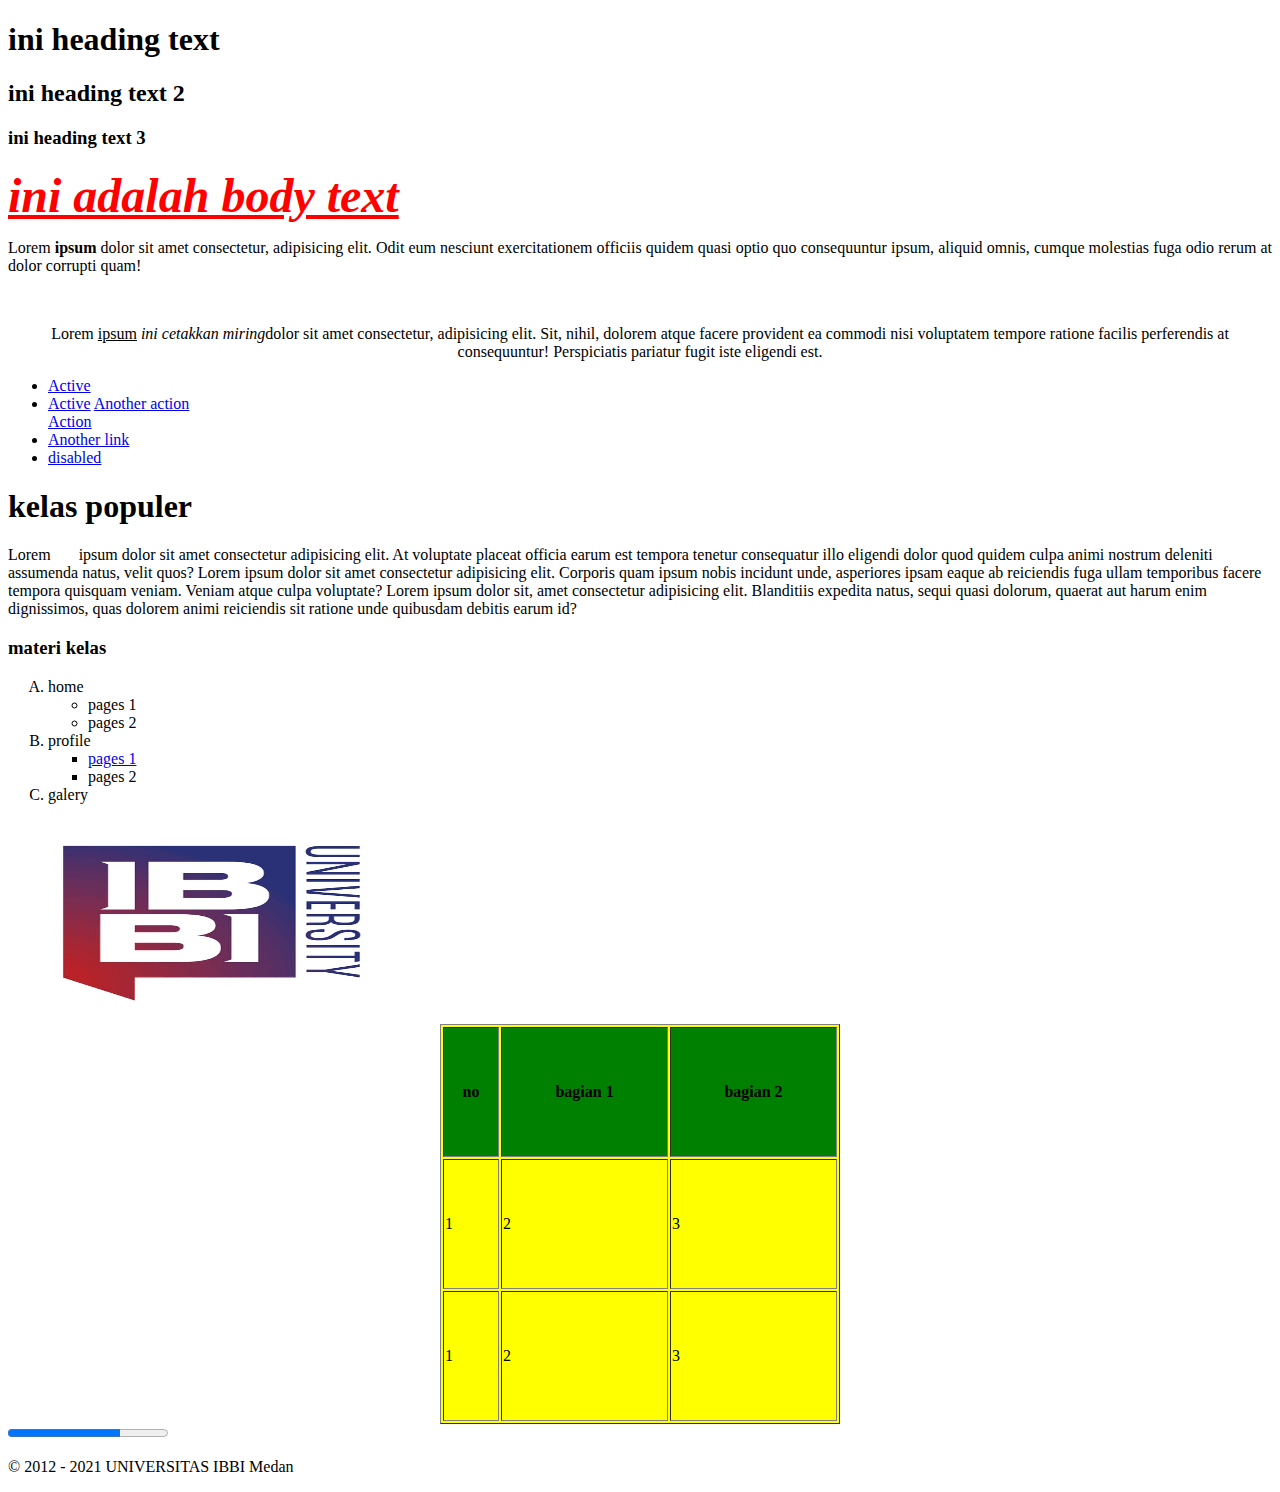
<file: index.html>
<!DOCTYPE html>
<html lang="en">
<head>
    <meta charset="UTF-8">
    <meta http-equiv="X-UA-Compatible" content="IE=edge">
    <meta name="viewport" content="width=device-width, initial-scale=1.0">
    <title>ini ada judul</title>
</head>
<body>
    <h1>ini heading text</h1>
    <h2>ini heading text 2</h2>
    <h3>ini heading text 3</h3>
    <font color ="red" size="200x" face="jokerman">
    <b><u><i>ini adalah body text</i></u></b>

</font>
    <p align ="justify">
    Lorem <b>ipsum</b> dolor sit amet consectetur, adipisicing elit. Odit eum nesciunt exercitationem officiis quidem quasi optio quo consequuntur ipsum, aliquid omnis, cumque molestias fuga odio rerum at dolor corrupti quam!
</p>
    <br>
    <p align="center">
    Lorem <u>ipsum</u> <i>ini cetakkan miring</i>dolor sit amet consectetur, adipisicing elit. Sit, nihil, dolorem atque facere provident ea commodi nisi voluptatem tempore ratione facilis perferendis at consequuntur! Perspiciatis pariatur fugit iste eligendi est.
</p>
<nav>
    <ul class="nav nav-tabs" id="navId">
        <li class="nav-items">
            <a href="#tab1Id" class="nav-link active">Active</a>
            </li>
      <li class="nav-items dropdown">
          <a class="nav-link dropdown-toggle" data-toggle="dropdown" href="#">
    <div class="dropdown-menu">
        <a class="dropdown-item" href="#tab2Id">Active</a>
        <a class="dropdown-item" href="#tab3Id">Another action</a>
        <div class="dropdown-divider"></div>
        <a class="dropdown-item" href="#tab4Id">Action</a>
        </div>
    </li>
    <li class="nav-item">
        <a href="#tab5Id" class="nav-link">Another link</a>
    </li>
    <li class="nav-item">
        <a href="#" class="nav-link disable">disabled</a>
    </li>
    </ul>
</nav>
<h1>kelas populer</h1>
<p>
    Lorem &nbsp;&nbsp;&nbsp;&nbsp;&nbsp;&nbsp;ipsum dolor sit amet consectetur adipisicing elit. At voluptate placeat officia earum est tempora tenetur consequatur illo eligendi dolor quod quidem culpa animi nostrum deleniti assumenda natus, velit quos?
    Lorem ipsum dolor sit amet consectetur adipisicing elit. Corporis quam ipsum nobis incidunt unde, asperiores ipsam eaque ab reiciendis fuga ullam temporibus facere tempora quisquam veniam. Veniam atque culpa voluptate?
    Lorem ipsum dolor sit, amet consectetur adipisicing elit. Blanditiis expedita natus, sequi quasi dolorum, quaerat aut harum enim dignissimos, quas dolorem animi reiciendis sit ratione unde quibusdam debitis earum id?
</p>
<h3>materi kelas</h3>
<ol type="A"> 
    <li>home</li>
<ul>
    <li>pages 1</li>
    <li>pages 2</li>
</ul>
</li>
    <li>profile</li>
    <ul type="square">
        <li><a href="profile.html"target="_blank">pages 1</a></li>
        <li>pages 2</li>
    </ul>
</li>
    <li>galery</li>
</ol>
</div>
</section>
<img src="design web11.jpg" alt="design web11" width="400px" height="200">
</div>
</section>
<section>
    <table bgcolor="yellow" colspan="0" rowspan="0" border="1" align="center" width="400px" height="400px">
        <tr bgcolor="green">
            <th>no</th>
            <th>bagian 1</th>
            <th>bagian 2</th>
        </tr>
            <td>1</td>
            <td>2</td>
            <td>3</td>
    </tr>
            <td>1</td>
            <td>2</td>
            <td>3</td>
    </tr>
    </table>
        <progress max=100 value=70></progress>
        </section>
        
<footer>
    <p>
        &copy; 2012 - 2021 UNIVERSITAS IBBI Medan
    </p>
</footer>
</body>
</html>
</file>
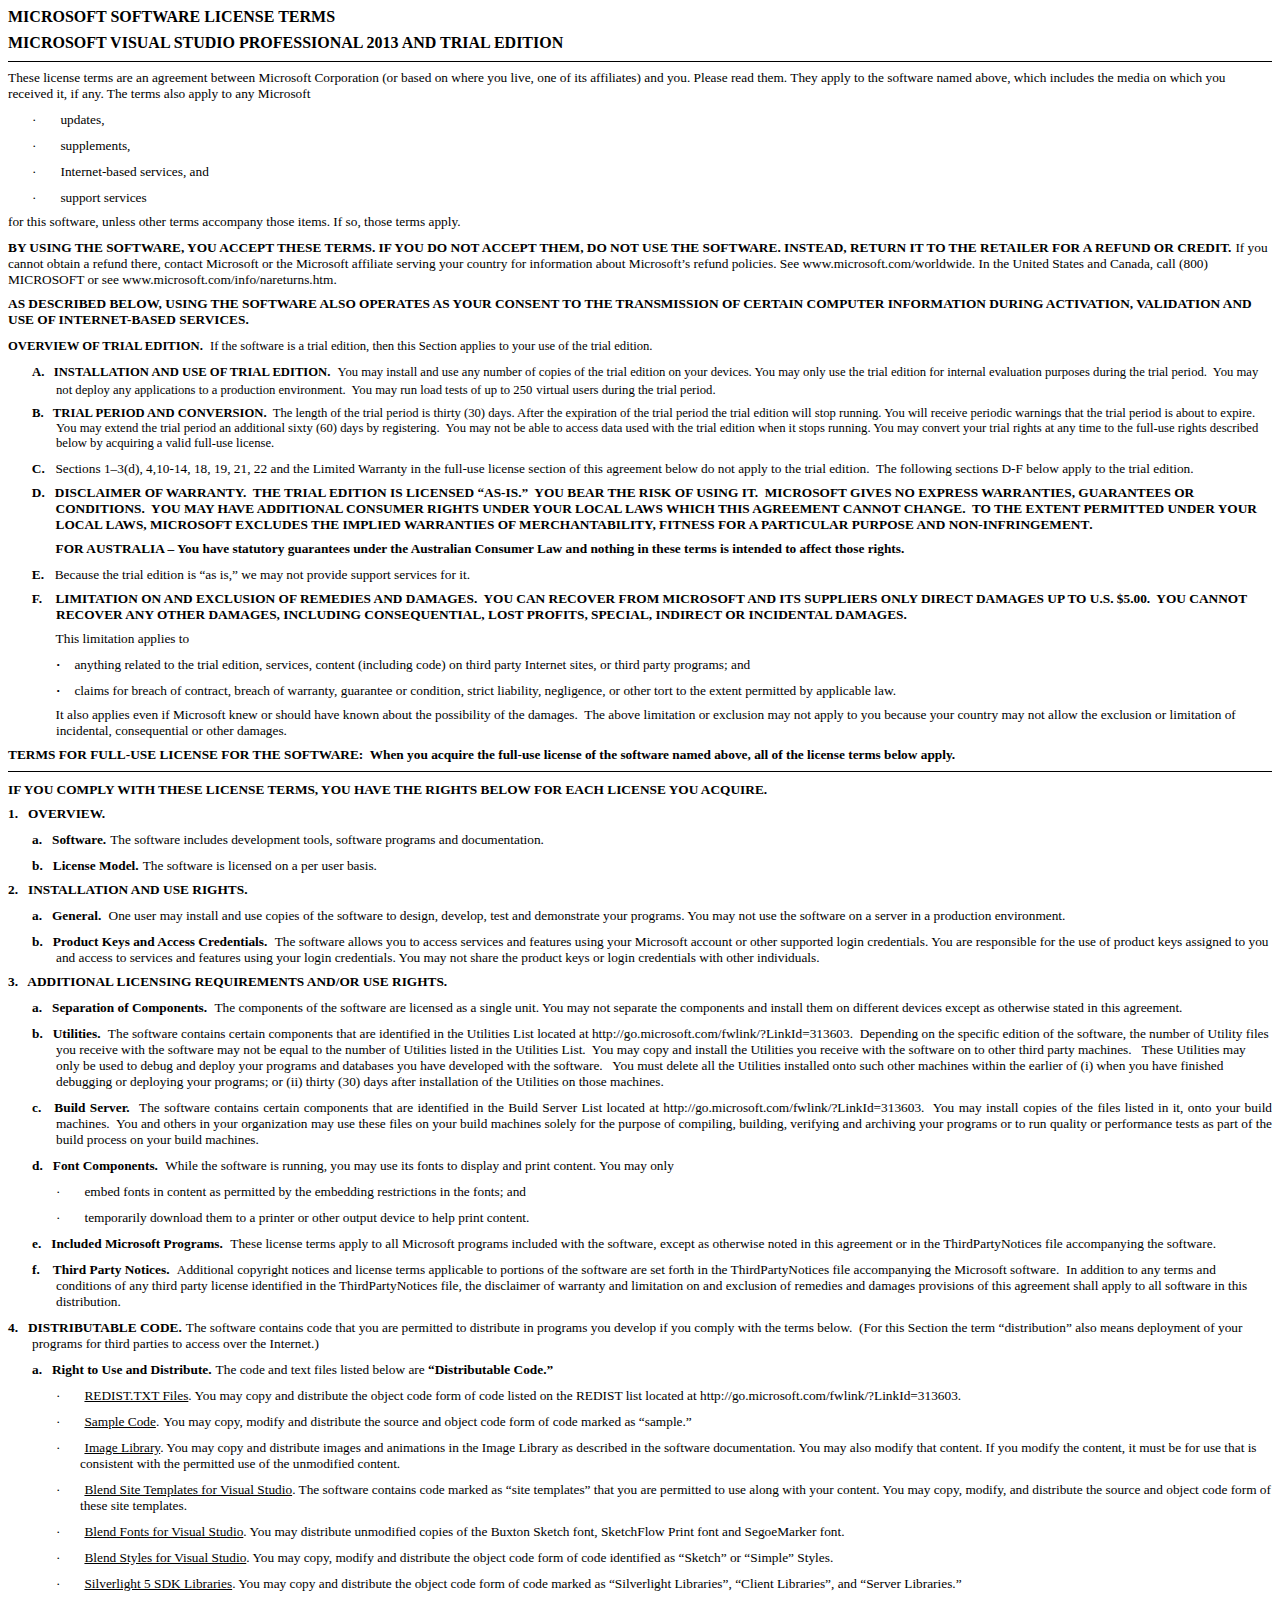
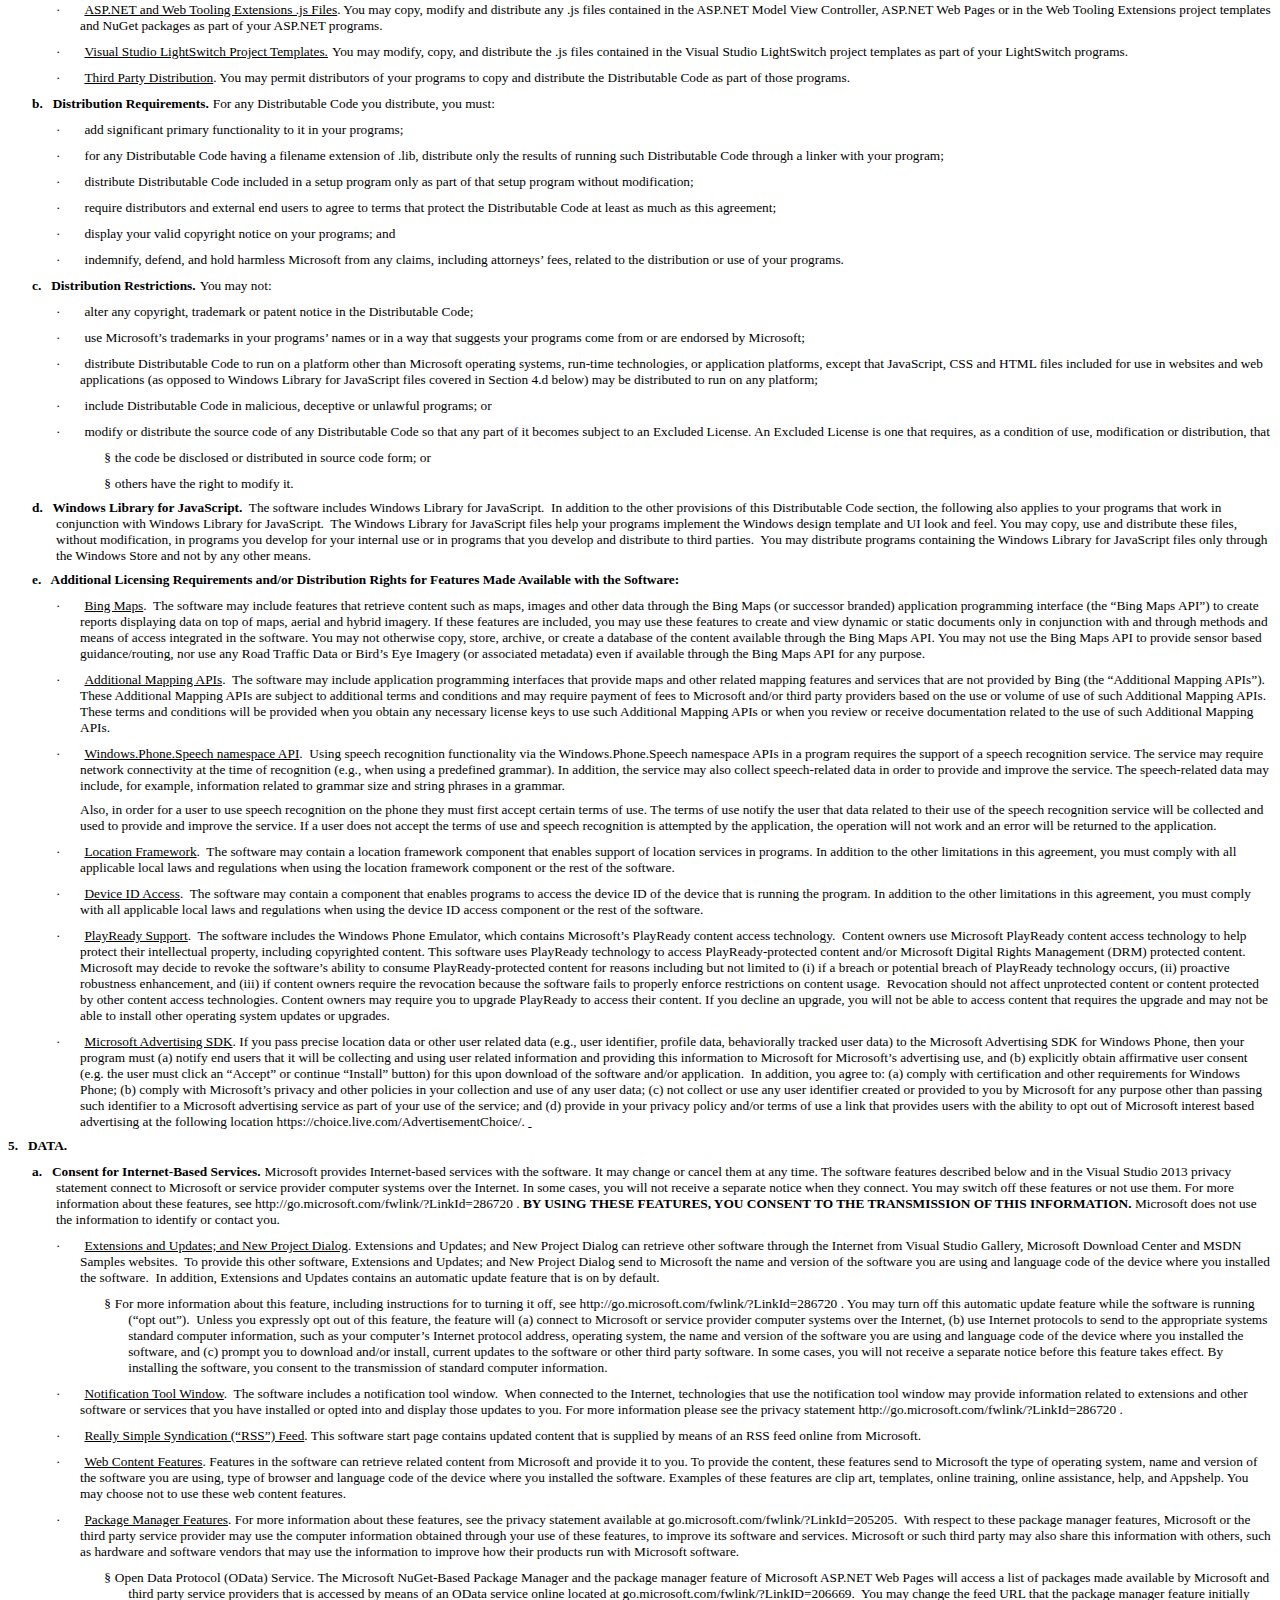
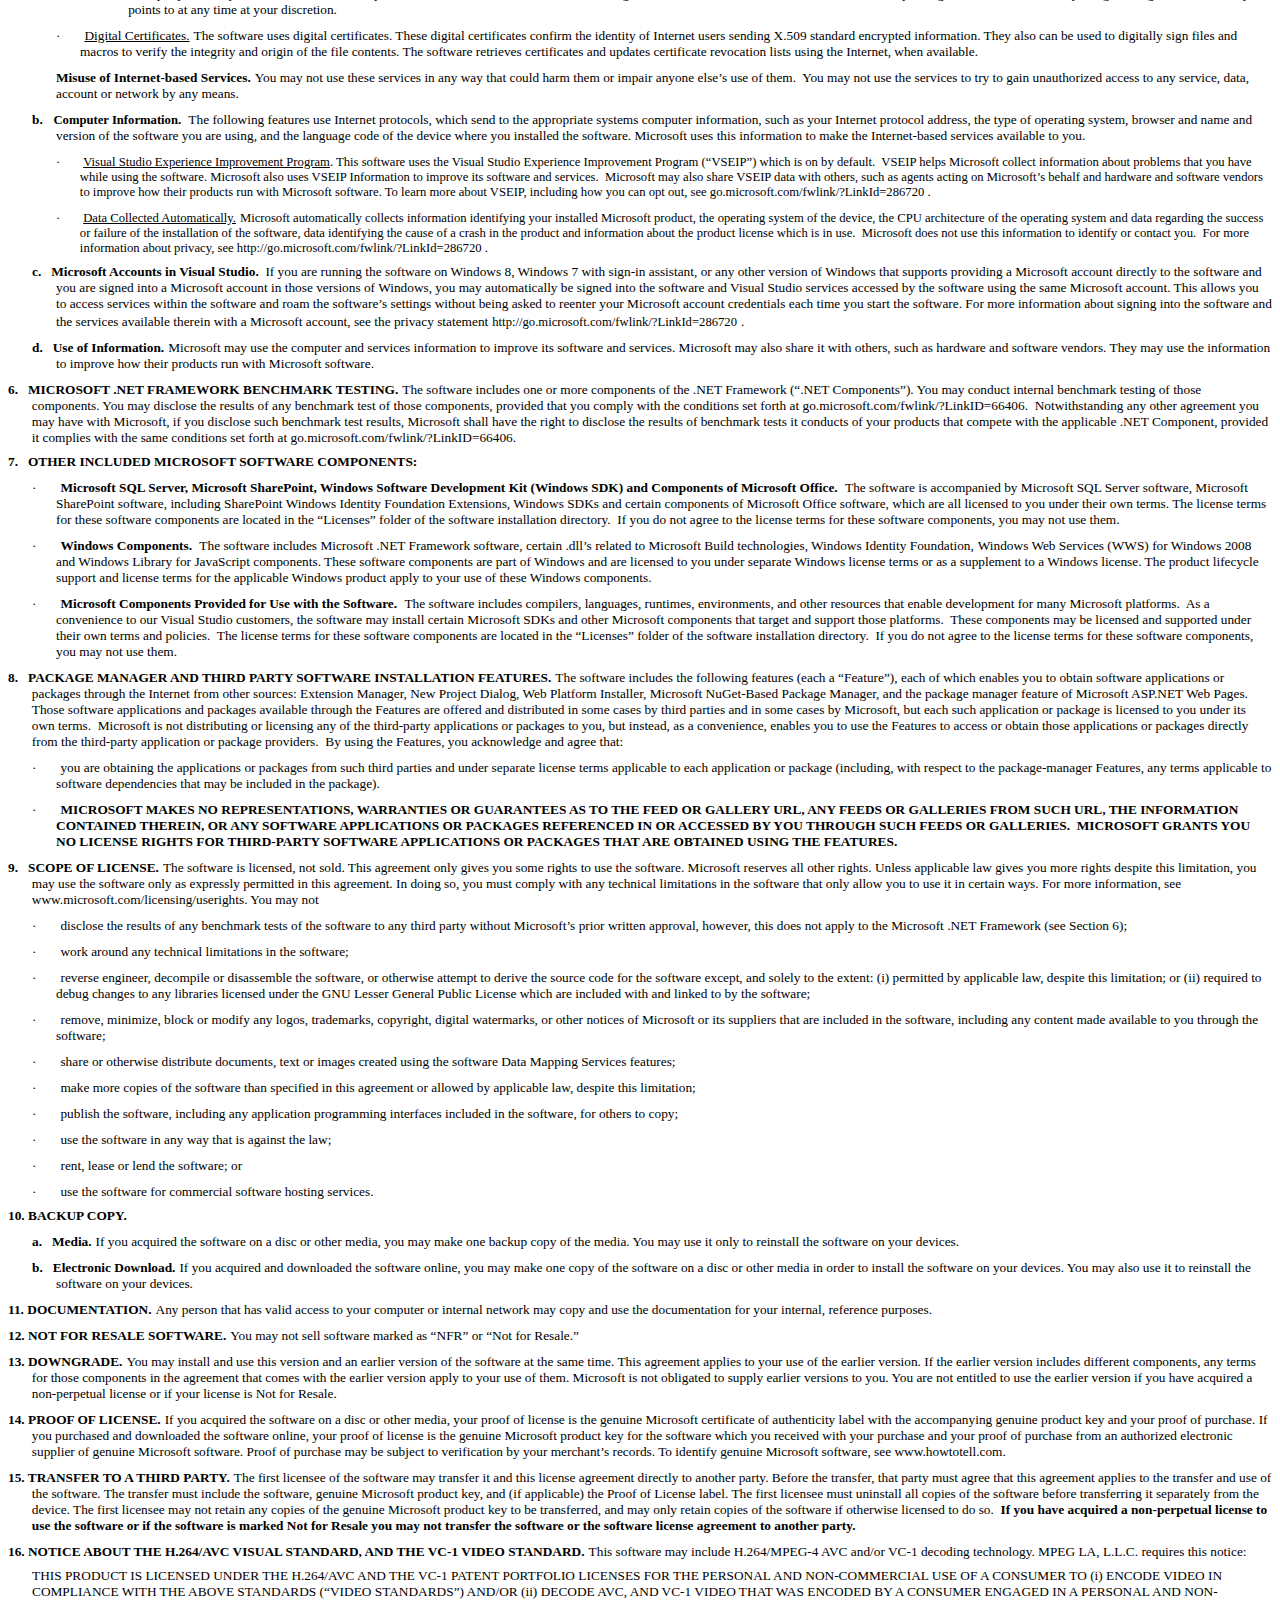
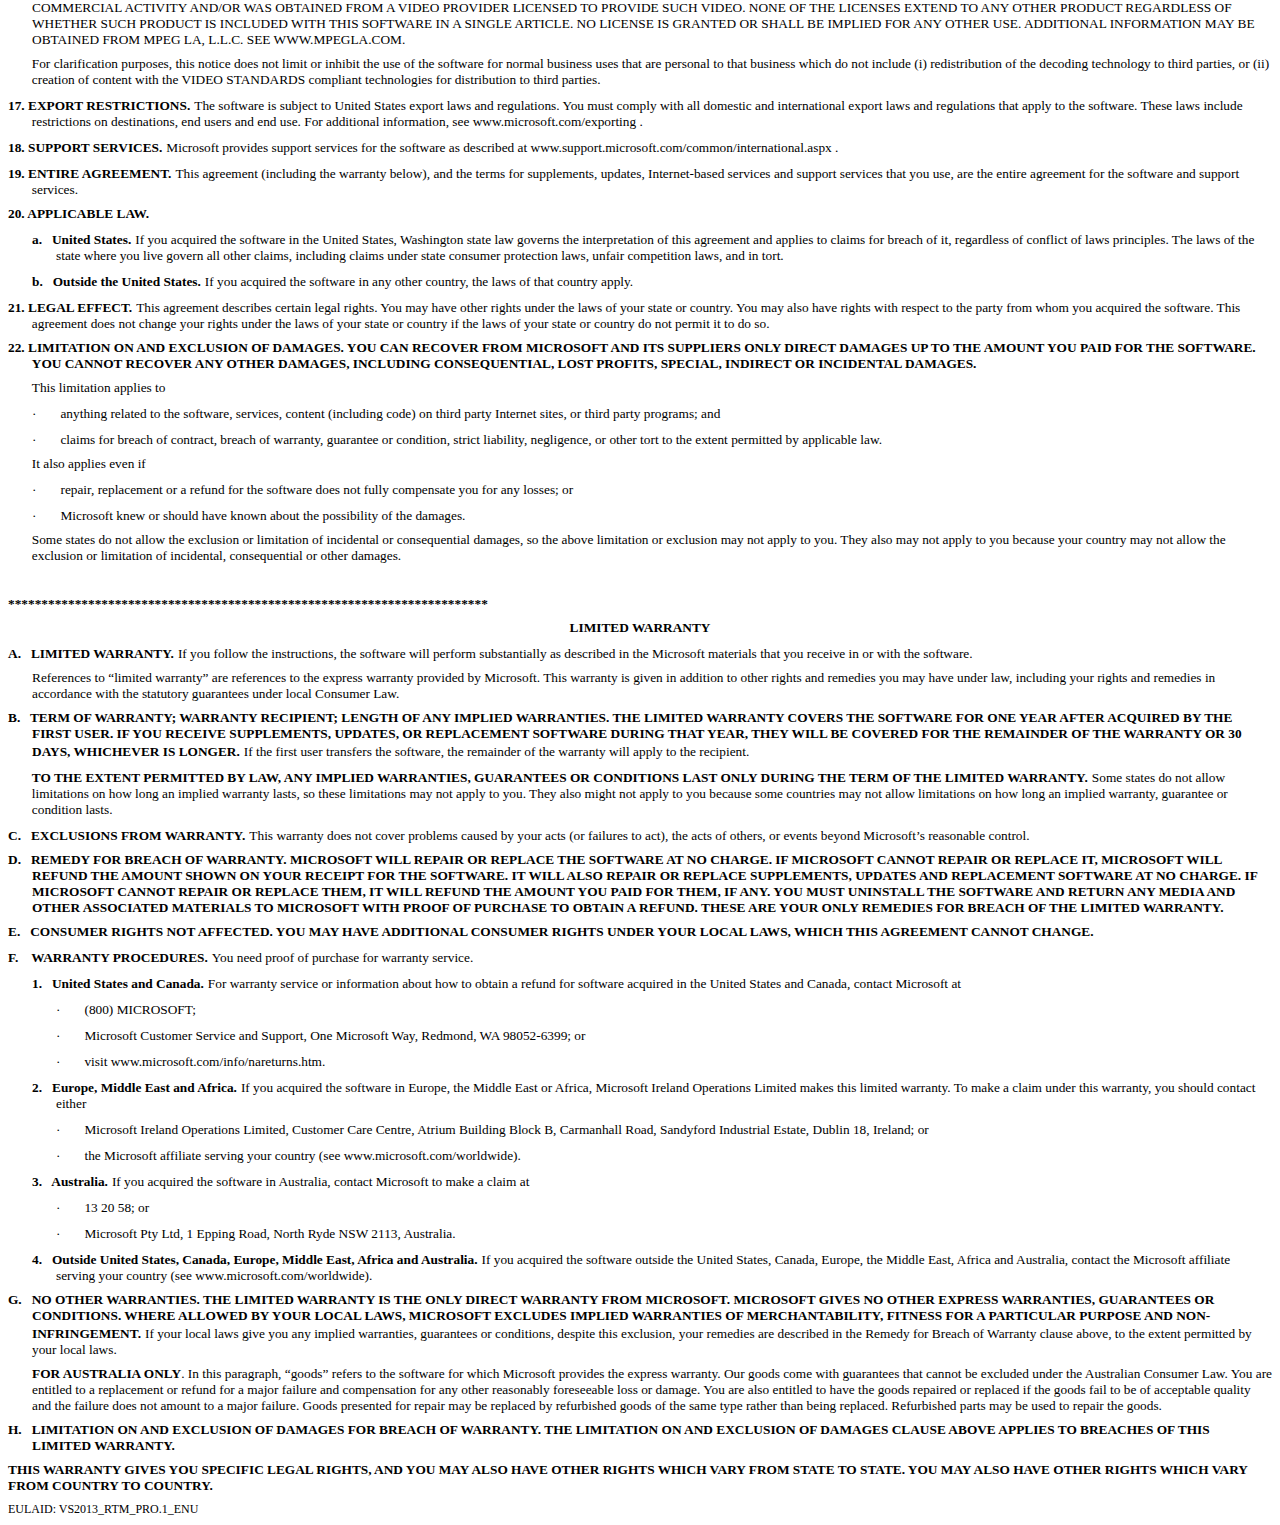
<file: license.htm>
﻿<!DOCTYPE html PUBLIC "-//W3C//DTD HTML 4.01 Transitional//EN">
<html>
<head>
  <meta name="title" content="">
  <title>Microsoft License Terms</title>
  <meta http-equiv="Content-Type" content="text/html; charset=utf-8">
  <meta name="Generator" content="Microsoft Word 14 (filtered)">
  <style type="text/css">
<!--
  /* Font Definitions */
  @font-face
        {font-family:Wingdings;
        panose-1:5 0 0 0 0 0 0 0 0 0;}
  @font-face
        {font-family:Wingdings;
        panose-1:5 0 0 0 0 0 0 0 0 0;}
  @font-face
        {font-family:Calibri;
        panose-1:2 15 5 2 2 2 4 3 2 4;}
  @font-face
        {font-family:Tahoma;
        panose-1:2 11 6 4 3 5 4 4 2 4;}
  /* Style Definitions */
  p.MsoNormal, li.MsoNormal, div.MsoNormal
        {margin:0in;
        margin-bottom:.0001pt;
        text-autospace:none;
        font-size:12.0pt;
        font-family:"Tahoma","sans-serif";}
  h1
        {mso-style-link:"Heading 1 Char";
        margin:0in;
        margin-bottom:.0001pt;
        text-autospace:none;
        font-size:12.0pt;
        font-family:"Tahoma","sans-serif";
        font-weight:normal;}
  h2
        {mso-style-link:"Heading 2 Char";
        margin:0in;
        margin-bottom:.0001pt;
        text-autospace:none;
        font-size:12.0pt;
        font-family:"Tahoma","sans-serif";
        font-weight:normal;}
  h3
        {mso-style-link:"Heading 3 Char";
        margin:0in;
        margin-bottom:.0001pt;
        text-autospace:none;
        font-size:12.0pt;
        font-family:"Tahoma","sans-serif";
        font-weight:normal;}
  span.Heading1Char
        {mso-style-name:"Heading 1 Char";
        mso-style-link:"Heading 1";
        font-family:"Cambria","serif";
        color:#365F91;
        font-weight:bold;}
  span.Heading2Char
        {mso-style-name:"Heading 2 Char";
        mso-style-link:"Heading 2";
        font-family:"Cambria","serif";
        color:#4F81BD;
        font-weight:bold;}
  span.Heading3Char
        {mso-style-name:"Heading 3 Char";
        mso-style-link:"Heading 3";
        font-family:"Cambria","serif";
        color:#4F81BD;
        font-weight:bold;}
  .MsoPapDefault
        {margin-bottom:10.0pt;
        line-height:115%;}
  /* Page Definitions */
  @page WordSection1
        {size:8.5in 11.0in;
        margin:1.0in 1.0in 1.0in 1.0in;}
  div.WordSection1
        {page:WordSection1;}
  -->
  </style>
</head>
<body lang="EN-US" style='text-justify-trim:punctuation'>
  <div class="WordSection1">
    <p class="MsoNormal" style='margin-top:6.0pt;margin-right:0in;margin-bottom:6.0pt; margin-left:0in'><b>MICROSOFT SOFTWARE LICENSE TERMS</b></p>
    <div style='border:none;border-bottom:solid windowtext 1.0pt;padding:0in 0in 1.0pt 0in'>
      <p class="MsoNormal" style='margin-top:6.0pt;margin-right:0in;margin-bottom:6.0pt; margin-left:0in;border:none;padding:0in'><b>MICROSOFT VISUAL STUDIO PROFESSIONAL 2013 AND TRIAL EDITION</b></p>
    </div>
    <p class="MsoNormal" style='margin-top:6.0pt;margin-right:0in;margin-bottom:6.0pt; margin-left:0in'><span style='font-size:10.0pt'>These license terms are an agreement between Microsoft Corporation (or based on where you live, one of its affiliates) and you. Please read them. They apply to the software named above, which includes the media on which you received it, if any. The terms also apply to any Microsoft</span></p>
    <p class="MsoNormal" style='margin-top:6.0pt;margin-right:0in;margin-bottom:6.0pt; margin-left:.5in;text-indent:-.25in'><span style='font-size:10.0pt;font-family: Symbol'>· &nbsp;&nbsp;&nbsp;&nbsp;&nbsp;</span> <span style='font-size:10.0pt'>updates,</span></p>
    <p class="MsoNormal" style='margin-top:6.0pt;margin-right:0in;margin-bottom:6.0pt; margin-left:.5in;text-indent:-.25in'><span style='font-size:10.0pt;font-family: Symbol'>· &nbsp;&nbsp;&nbsp;&nbsp;&nbsp;</span> <span style='font-size:10.0pt'>supplements,</span></p>
    <p class="MsoNormal" style='margin-top:6.0pt;margin-right:0in;margin-bottom:6.0pt; margin-left:.5in;text-indent:-.25in'><span style='font-size:10.0pt;font-family: Symbol'>· &nbsp;&nbsp;&nbsp;&nbsp;&nbsp;</span> <span style='font-size:10.0pt'>Internet-based services, and</span></p>
    <p class="MsoNormal" style='margin-top:6.0pt;margin-right:0in;margin-bottom:6.0pt; margin-left:.5in;text-indent:-.25in'><span style='font-size:10.0pt;font-family: Symbol'>· &nbsp;&nbsp;&nbsp;&nbsp;&nbsp;</span> <span style='font-size:10.0pt'>support services</span></p>
    <p class="MsoNormal" style='margin-top:6.0pt;margin-right:0in;margin-bottom:6.0pt; margin-left:0in'><span style='font-size:10.0pt'>for this software, unless other terms accompany those items. If so, those terms apply.</span></p>
    <p class="MsoNormal" style='margin-top:6.0pt;margin-right:0in;margin-bottom:6.0pt; margin-left:0in'><b><span style='font-size:10.0pt'>BY USING THE SOFTWARE, YOU ACCEPT THESE TERMS. IF YOU DO NOT ACCEPT THEM, DO NOT USE THE SOFTWARE. INSTEAD, RETURN IT TO THE RETAILER FOR A REFUND OR CREDIT.</span></b> <span style='font-size:10.0pt'>If you cannot obtain a refund there, contact Microsoft or the Microsoft affiliate serving your country for information about Microsoft’s refund policies. See <a><span style='color:windowtext;text-decoration:none'>www.microsoft.com/worldwide</span></a>. In the United States and Canada, call (800) MICROSOFT or see <a><span style='color:windowtext;text-decoration:none'>www.microsoft.com/info/nareturns.htm</span></a>.</span></p>
    <p class="MsoNormal" style='margin-top:6.0pt;margin-right:0in;margin-bottom:6.0pt; margin-left:0in'><b><span style='font-size:10.0pt'>AS DESCRIBED BELOW, USING THE SOFTWARE ALSO OPERATES AS YOUR CONSENT TO THE TRANSMISSION OF CERTAIN COMPUTER INFORMATION DURING ACTIVATION, VALIDATION AND USE OF INTERNET-BASED SERVICES.</span></b></p>
    <p class="MsoNormal" style='margin-top:6.0pt;margin-right:0in;margin-bottom:6.0pt; margin-left:0in'><b><span style='font-size:9.5pt'>OVERVIEW OF TRIAL EDITION.&nbsp;</span></b> <span style='font-size:9.5pt'>If the software is a trial edition, then this Section applies to your use of the trial edition.</span></p>
    <p class="MsoNormal" style='margin-top:6.0pt;margin-right:0in;margin-bottom:6.0pt; margin-left:.5in;text-indent:-.25in'><b><span style='font-size:9.5pt'>A.&nbsp;&nbsp; INSTALLATION AND USE OF TRIAL EDITION.&nbsp;</span></b> <span style='font-size:9.5pt'>You may install and use any number of copies of the trial edition on your devices. You may only use the trial edition for internal evaluation purposes during the trial period.&nbsp; You may not deploy any applications to a production environment.&nbsp; You may run load tests of up to 25</span><span style='font-size: 9.5pt;font-family:"Times New Roman","serif"'>0</span> <span style='font-size: 9.5pt'>virtual users during the trial period.</span></p>
    <p class="MsoNormal" style='margin-top:6.0pt;margin-right:0in;margin-bottom:6.0pt; margin-left:.5in;text-indent:-.25in'><b><span style='font-size:9.5pt'>B.&nbsp;&nbsp; TRIAL PERIOD AND CONVERSION.</span></b><span style='font-size:9.5pt'>&nbsp; The length of the trial period is thirty (30) days. After the expiration of the trial period the trial edition will stop running. You will receive periodic warnings that the trial period is about to expire. You may extend the trial period an additional sixty (60) days by registering.&nbsp; You may not be able to access data used with the trial edition when it stops running. You may convert your trial rights at any time to the full-use rights described below by acquiring a valid full-use license.</span></p>
    <p class="MsoNormal" style='margin-top:6.0pt;margin-right:0in;margin-bottom:6.0pt; margin-left:35.7pt;text-indent:-17.85pt'><b><span style='font-size:10.0pt'>C.&nbsp;&nbsp;</span></b> <span style='font-size:10.0pt'>Sections 1–3(d), 4</span><span style='font-size:10.0pt; font-family:"Times New Roman","serif"'>,</span><span style='font-size:10.0pt'>10-14, 18, 19, 21, 22 and the Limited Warranty in the full-use license section of this agreement below do not apply to the trial edition.&nbsp; The following sections D-F below apply to the trial edition</span><span style='font-size: 10.0pt;font-family:"Times New Roman","serif"'>.</span></p>
    <p class="MsoNormal" style='margin-top:6.0pt;margin-right:0in;margin-bottom:6.0pt; margin-left:35.7pt;text-indent:-17.85pt'><b><span style='font-size:10.0pt; text-transform:uppercase'>D.&nbsp;&nbsp; Disclaimer of Warranty.&nbsp; The TRIAL EDITION is licensed “as-is.”&nbsp; You bear the risk of using it.&nbsp; Microsoft gives no express warranties, guarantees or conditions.&nbsp; You may have additional consumer rights under your local laws which this agreement cannot change.&nbsp; To the extent permitted under your local laws, Microsoft excludes the implied warranties of merchantability, fitness for a particular purpose and non-infringement</span></b><b><span style='font-size:10.0pt;font-family:"Times New Roman","serif"'>.</span></b></p>
    <p class="MsoNormal" style='margin-top:6.0pt;margin-right:0in;margin-bottom:6.0pt; margin-left:35.7pt'><b><span style='font-size:10.0pt'>FOR AUSTRALIA – You have statutory guarantees under the Australian Consumer Law and nothing in these terms is intended to affect those rights.</span></b></p>
    <p class="MsoNormal" style='margin-top:6.0pt;margin-right:0in;margin-bottom:6.0pt; margin-left:35.7pt;text-indent:-17.85pt'><b><span style='font-size:10.0pt'>E.&nbsp;&nbsp;</span></b> <span style='font-size:10.0pt'>Because the trial edition is “as is,” we may not provide support services for it.</span></p>
    <p class="MsoNormal" style='margin-top:6.0pt;margin-right:0in;margin-bottom:6.0pt; margin-left:.5in;text-indent:-18.15pt'><b><span style='font-size:10.0pt; text-transform:uppercase'>F.&nbsp;&nbsp;&nbsp; Limitation on and Exclusion of Remedies and Damages.&nbsp; You can recover from Microsoft and its suppliers only direct damages up to U.S. $5.00.&nbsp; You cannot recover any other damages, including consequential, lost profits, special, indirect or incidental damages.</span></b></p>
    <p class="MsoNormal" style='margin-top:6.0pt;margin-right:0in;margin-bottom:6.0pt; margin-left:35.7pt'><span style='font-size:10.0pt'>This limitation applies to</span></p>
    <p class="MsoNormal" style='margin-top:6.0pt;margin-right:0in;margin-bottom:6.0pt; margin-left:35.7pt;text-indent:.3pt'><b><span style='font-size:10.0pt; font-family:Symbol'>· &nbsp;&nbsp;</span></b> <span style='font-size:10.0pt'>anything related to the trial edition, services, content (including code) on third party Internet sites, or third party programs; and</span></p>
    <p class="MsoNormal" style='margin-top:6.0pt;margin-right:0in;margin-bottom:6.0pt; margin-left:35.7pt;text-indent:.3pt'><b><span style='font-size:10.0pt; font-family:Symbol'>· &nbsp;&nbsp;</span></b> <span style='font-size:10.0pt'>claims for breach of contract, breach of warranty, guarantee or condition, strict liability, negligence, or other tort to the extent permitted by applicable law.</span></p>
    <p class="MsoNormal" style='margin-top:6.0pt;margin-right:0in;margin-bottom:6.0pt; margin-left:.5in;text-indent:-.3pt'><span style='font-size:10.0pt'>It also applies even if Microsoft knew or should have known about the possibility of the damages.&nbsp; The above limitation or exclusion may not apply to you because your country may not allow the exclusion or limitation of incidental, consequential or other damages.</span></p>
    <p class="MsoNormal" style='margin-top:6.0pt;margin-right:0in;margin-bottom:6.0pt; margin-left:0in'><b><span style='font-size:10.0pt'>TERMS FOR FULL-USE LICENSE FOR THE SOFTWARE:&nbsp; When you acquire the full-use license of the software named above, all of the license terms below apply.</span></b></p>
    <div style='border:none;border-top:solid windowtext 1.0pt;padding:1.0pt 0in 0in 0in'>
      <p class="MsoNormal" style='margin-top:6.0pt;margin-right:0in;margin-bottom:6.0pt; margin-left:0in;border:none;padding:0in'><b><span style='font-size:10.0pt'>IF YOU COMPLY WITH THESE LICENSE TERMS, YOU HAVE THE RIGHTS BELOW FOR EACH LICENSE YOU ACQUIRE.</span></b></p>
    </div>
    <p class="MsoNormal" style='margin-top:6.0pt;margin-right:0in;margin-bottom:6.0pt; margin-left:.25in;text-indent:-.25in'><b><span style='font-size:10.0pt'>1.&nbsp;&nbsp; OVERVIEW.</span></b></p>
    <p class="MsoNormal" style='margin-top:6.0pt;margin-right:0in;margin-bottom:6.0pt; margin-left:.5in;text-indent:-.25in'><b><span style='font-size:10.0pt'>a.&nbsp;&nbsp; Software.</span></b> <span style='font-size:10.0pt'>The software includes development tools, software programs and documentation.</span></p>
    <p class="MsoNormal" style='margin-top:6.0pt;margin-right:0in;margin-bottom:6.0pt; margin-left:.5in;text-indent:-.25in'><b><span style='font-size:10.0pt'>b.&nbsp;&nbsp; License Model.</span></b> <span style='font-size:10.0pt'>The software is licensed on a per user basis.</span></p>
    <p class="MsoNormal" style='margin-top:6.0pt;margin-right:0in;margin-bottom:6.0pt; margin-left:.25in;text-indent:-.25in'><b><span style='font-size:10.0pt'>2.&nbsp;&nbsp; INSTALLATION AND USE RIGHTS.</span></b></p>
    <p class="MsoNormal" style='margin-top:6.0pt;margin-right:0in;margin-bottom:6.0pt; margin-left:.5in;text-indent:-.25in'><b><span style='font-size:10.0pt'>a.&nbsp;&nbsp; General.&nbsp;</span></b> <span style='font-size:10.0pt'>One user may install and use copies of the software to design, develop, test and demonstrate your programs. You may not use the software on a server in a production environment.</span></p>
    <p class="MsoNormal" style='margin-top:6.0pt;margin-right:0in;margin-bottom:6.0pt; margin-left:.5in;text-indent:-.25in'><b><span style='font-size:10.0pt'>b.&nbsp;&nbsp; Product Keys and Access Credentials.&nbsp;</span></b> <span style='font-size:10.0pt'>The software allows you to access services and features using your Microsoft account or other supported login credentials. You are responsible for the use of product keys assigned to you and access to services and features using your login credentials. You may not share the product keys or login credentials with other individuals.</span></p>
    <p class="MsoNormal" style='margin-top:6.0pt;margin-right:0in;margin-bottom:6.0pt; margin-left:.25in;text-indent:-.25in;page-break-after:avoid'><b><span style='font-size:10.0pt'>3.&nbsp;&nbsp; ADDITIONAL LICENSING REQUIREMENTS AND/OR USE RIGHTS.</span></b></p>
    <p class="MsoNormal" style='margin-top:6.0pt;margin-right:0in;margin-bottom:6.0pt; margin-left:.5in;text-indent:-.25in'><b><span style='font-size:10.0pt'>a.&nbsp;&nbsp; Separation of Components.&nbsp;</span></b> <span style='font-size:10.0pt'>The components of the software are licensed as a single unit. You may not separate the components and install them on different devices except as otherwise stated in this agreement.</span></p>
    <p class="MsoNormal" style='margin-top:6.0pt;margin-right:0in;margin-bottom:6.0pt; margin-left:.5in;text-indent:-.25in'><b><span style='font-size:10.0pt'>b.&nbsp;&nbsp; Utilities.&nbsp;</span></b> <span style='font-size:10.0pt'>The software contains certain components that are identified in the Utilities List located at <a><span style='color:windowtext; text-decoration:none'>http://go.microsoft.com/fwlink/?LinkId=313603</span></a>.&nbsp; Depending on the specific edition of the software, the number of Utility files you receive with the software may not be equal to the number of Utilities listed in the Utilities List.&nbsp; You may copy and install the Utilities you receive with the software on to other third party machines.&nbsp;&nbsp; These Utilities may only be used to debug and deploy your programs and databases you have developed with the software.&nbsp;&nbsp; You must delete all the Utilities installed onto such other machines within the earlier of (i) when you have finished debugging or deploying your programs; or (ii) thirty (30) days after installation of the Utilities on those machines.</span></p>
    <p class="MsoNormal" style='margin-top:6.0pt;margin-right:0in;margin-bottom:6.0pt; margin-left:.5in;text-align:justify;text-justify:inter-ideograph;text-indent: -.25in'><b><span style='font-size:10.0pt'>c.&nbsp;&nbsp; Build Server.&nbsp;</span></b> <span style='font-size:10.0pt'>The software contains certain components that are identified in the Build Server List located at <a><span style='color:windowtext; text-decoration:none'>http://go.microsoft.com/fwlink/?LinkId=313603</span></a>.&nbsp; You may install copies of the files listed in it, onto your build machines.&nbsp; You and others in your organization may use these files on your build machines solely for the purpose of compiling, building, verifying and archiving your programs or to run quality or performance tests as part of the build process on your build machines.&nbsp;</span></p>
    <p class="MsoNormal" style='margin-top:6.0pt;margin-right:0in;margin-bottom:6.0pt; margin-left:.5in;text-indent:-.25in'><b><span style='font-size:10.0pt'>d.&nbsp;&nbsp; Font Components.&nbsp;</span></b> <span style='font-size:10.0pt'>While the software is running, you may use its fonts to display and print content. You may only</span></p>
    <p class="MsoNormal" style='margin-top:6.0pt;margin-right:0in;margin-bottom:6.0pt; margin-left:.75in;text-indent:-.25in'><span style='font-size:10.0pt;font-family: Symbol'>· &nbsp;&nbsp;&nbsp;&nbsp;&nbsp;</span> <span style='font-size:10.0pt'>embed fonts in content as permitted by the embedding restrictions in the fonts; and</span></p>
    <p class="MsoNormal" style='margin-top:6.0pt;margin-right:0in;margin-bottom:6.0pt; margin-left:.75in;text-indent:-.25in'><span style='font-size:10.0pt;font-family: Symbol'>· &nbsp;&nbsp;&nbsp;&nbsp;&nbsp;</span> <span style='font-size:10.0pt'>temporarily download them to a printer or other output device to help print content.</span></p>
    <p class="MsoNormal" style='margin-top:6.0pt;margin-right:0in;margin-bottom:6.0pt; margin-left:.5in;text-indent:-.25in'><b><span style='font-size:10.0pt'>e.&nbsp;&nbsp; Included Microsoft Programs.&nbsp;</span></b> <span style='font-size:10.0pt'>These license terms apply to all Microsoft programs included with the software, except as otherwise noted in this agreement or in the ThirdPartyNotices file accompanying the software.</span></p>
    <p class="MsoNormal" style='margin-top:6.0pt;margin-right:0in;margin-bottom:6.0pt; margin-left:.5in;text-indent:-.25in'><b><span style='font-size:10.0pt'>f.&nbsp;&nbsp;&nbsp; Third Party Notices.&nbsp;</span></b> <span style='font-size:10.0pt'>Additional copyright notices and license terms applicable to portions of the software are set forth in the ThirdPartyNotices file accompanying the Microsoft software.&nbsp; In addition to any terms and conditions of any third party license identified in the ThirdPartyNotices file, the disclaimer of warranty and limitation on and exclusion of remedies and damages provisions of this agreement shall apply to all software in this distribution.</span></p>
    <p class="MsoNormal" style='margin-top:6.0pt;margin-right:0in;margin-bottom:6.0pt; margin-left:.25in;text-indent:-.25in'><b><span style='font-size:10.0pt'>4.&nbsp;&nbsp; DISTRIBUTABLE CODE.</span></b> <span style='font-size:10.0pt'>The software contains code that you are permitted to distribute in programs you develop if you comply with the terms below.&nbsp; (For this Section the term “distribution” also means deployment of your programs for third parties to access over the Internet.)</span></p>
    <h3 style='margin-top:6.0pt;margin-right:0in;margin-bottom:6.0pt;margin-left: .5in;text-indent:-.25in'><b><span style='font-size:10.0pt'>a.&nbsp;&nbsp; Right to Use and Distribute.</span></b> <span style='font-size:10.0pt'>The code and text files listed below are <b>“Distributable Code.”</b></span></h3>
    <p class="MsoNormal" style='margin-top:6.0pt;margin-right:0in;margin-bottom:6.0pt; margin-left:.75in;text-indent:-.25in'><span style='font-size:10.0pt;font-family: Symbol'>· &nbsp;&nbsp;&nbsp;&nbsp;&nbsp;</span> <u><span style='font-size:10.0pt'>REDIST.TXT Files</span></u><span style='font-size:10.0pt'>. You may copy and distribute the object code form of code listed on the REDIST list located at <a><span style='color:windowtext; text-decoration:none'>http://go.microsoft.com/fwlink/?LinkId=313603</span></a>.</span></p>
    <p class="MsoNormal" style='margin-top:6.0pt;margin-right:0in;margin-bottom:6.0pt; margin-left:.75in;text-indent:-.25in'><span lang="FR" style='font-size:10.0pt; font-family:Symbol'>· &nbsp;&nbsp;&nbsp;&nbsp;&nbsp;</span> <u><span lang="FR" style='font-size:10.0pt'>Sample Code</span></u><span lang="FR" style='font-size:10.0pt'>.</span> <span style='font-size:10.0pt'>You may copy, modify and distribute the source and object code form of code marked as “sample.”</span></p>
    <p class="MsoNormal" style='margin-top:6.0pt;margin-right:0in;margin-bottom:6.0pt; margin-left:.75in;text-indent:-.25in'><span style='font-size:10.0pt;font-family: Symbol'>· &nbsp;&nbsp;&nbsp;&nbsp;&nbsp;</span> <u><span style='font-size:10.0pt'>Image Library</span></u><span style='font-size:10.0pt'>. You may copy and distribute images and animations in the Image Library as described in the software documentation. You may also modify that content. If you modify the content, it must be for use that is consistent with the permitted use of the unmodified content.</span></p>
    <p class="MsoNormal" style='margin-top:6.0pt;margin-right:0in;margin-bottom:6.0pt; margin-left:.75in;text-indent:-.25in'><span style='font-size:10.0pt;font-family: Symbol'>· &nbsp;&nbsp;&nbsp;&nbsp;&nbsp;</span> <u><span style='font-size:10.0pt'>Blend Site Templates for Visual Studio</span></u><span style='font-size:10.0pt'>. The software contains code marked as “site templates” that you are permitted to use along with your content. You may copy, modify, and distribute the source and object code form of these site templates.</span></p>
    <p class="MsoNormal" style='margin-top:6.0pt;margin-right:0in;margin-bottom:6.0pt; margin-left:.75in;text-indent:-.25in'><span style='font-size:10.0pt;font-family: Symbol'>· &nbsp;&nbsp;&nbsp;&nbsp;&nbsp;</span> <u><span style='font-size:10.0pt'>Blend Fonts for Visual Studio</span></u><span style='font-size:10.0pt'>. You may distribute unmodified copies of the Buxton Sketch font, SketchFlow Print font and SegoeMarker font.</span></p>
    <p class="MsoNormal" style='margin-top:6.0pt;margin-right:0in;margin-bottom:6.0pt; margin-left:.75in;text-indent:-.25in'><span style='font-size:10.0pt;font-family: Symbol'>· &nbsp;&nbsp;&nbsp;&nbsp;&nbsp;</span> <u><span style='font-size:10.0pt'>Blend Styles for Visual Studio</span></u><span style='font-size:10.0pt'>. You may copy, modify and distribute the object code form of code identified as “Sketch” or “Simple” Styles.</span></p>
    <p class="MsoNormal" style='margin-top:6.0pt;margin-right:0in;margin-bottom:6.0pt; margin-left:.75in;text-indent:-.25in'><span style='font-size:10.0pt;font-family: Symbol'>· &nbsp;&nbsp;&nbsp;&nbsp;&nbsp;</span> <u><span style='font-size:10.0pt'>Silverlight 5 SDK Libraries</span></u><span style='font-size:10.0pt'>. You may copy and distribute the object code form of code marked as “Silverlight Libraries”, “Client Libraries”, and “Server Libraries.”</span></p>
    <p class="MsoNormal" style='margin-top:6.0pt;margin-right:0in;margin-bottom:6.0pt; margin-left:.75in;text-indent:-.25in'><span style='font-size:10.0pt;font-family: Symbol'>· &nbsp;&nbsp;&nbsp;&nbsp;&nbsp;</span> <u><span style='font-size:10.0pt'>ASP.NET and Web Tooling Extensions .js Files</span></u><span style='font-size:10.0pt'>. You may copy, modify and distribute any .js files contained in the ASP.NET Model View Controller, ASP.NET Web Pages or in the Web Tooling Extensions project templates and NuGet packages as part of your ASP.NET programs.</span></p>
    <p class="MsoNormal" style='margin-top:6.0pt;margin-right:0in;margin-bottom:6.0pt; margin-left:.75in;text-indent:-.25in'><span style='font-size:10.0pt;font-family: Symbol'>· &nbsp;&nbsp;&nbsp;&nbsp;&nbsp;</span> <u><span style='font-size:10.0pt'>Visual Studio LightSwitch Project Templates.</span></u> <span style='font-size:10.0pt'>You may modify, copy, and distribute the .js files contained in the Visual Studio LightSwitch project templates as part of your LightSwitch programs. </span></p>
    <p class="MsoNormal" style='margin-top:6.0pt;margin-right:0in;margin-bottom:6.0pt; margin-left:.75in;text-indent:-.25in'><span style='font-size:10.0pt;font-family: Symbol'>· &nbsp;&nbsp;&nbsp;&nbsp;&nbsp;</span> <u><span style='font-size:10.0pt'>Third Party Distribution</span></u><span style='font-size:10.0pt'>. You may permit distributors of your programs to copy and distribute the Distributable Code as part of those programs.</span></p>
    <h3 style='margin-top:6.0pt;margin-right:0in;margin-bottom:6.0pt;margin-left: .5in;text-indent:-.25in'><b><span style='font-size:10.0pt'>b.&nbsp;&nbsp; Distribution Requirements.</span></b> <span style='font-size:10.0pt'>For any Distributable Code you distribute, you must:</span></h3>
    <p class="MsoNormal" style='margin-top:6.0pt;margin-right:0in;margin-bottom:6.0pt; margin-left:.75in;text-indent:-.25in'><span style='font-size:10.0pt;font-family: Symbol'>· &nbsp;&nbsp;&nbsp;&nbsp;&nbsp;</span> <span style='font-size:10.0pt'>add significant primary functionality to it in your programs;</span></p>
    <p class="MsoNormal" style='margin-top:6.0pt;margin-right:0in;margin-bottom:6.0pt; margin-left:.75in;text-indent:-.25in'><span style='font-size:10.0pt;font-family: Symbol'>· &nbsp;&nbsp;&nbsp;&nbsp;&nbsp;</span> <span style='font-size:10.0pt'>for any Distributable Code having a filename extension of .lib, distribute only the results of running such Distributable Code through a linker with your program;</span></p>
    <p class="MsoNormal" style='margin-top:6.0pt;margin-right:0in;margin-bottom:6.0pt; margin-left:.75in;text-indent:-.25in'><span style='font-size:10.0pt;font-family: Symbol'>· &nbsp;&nbsp;&nbsp;&nbsp;&nbsp;</span> <span style='font-size:10.0pt'>distribute Distributable Code included in a setup program only as part of that setup program without modification;</span></p>
    <p class="MsoNormal" style='margin-top:6.0pt;margin-right:0in;margin-bottom:6.0pt; margin-left:.75in;text-indent:-.25in'><span style='font-size:10.0pt;font-family: Symbol'>· &nbsp;&nbsp;&nbsp;&nbsp;&nbsp;</span> <span style='font-size:10.0pt'>require distributors and external end users to agree to terms that protect the Distributable Code at least as much as this agreement;</span></p>
    <p class="MsoNormal" style='margin-top:6.0pt;margin-right:0in;margin-bottom:6.0pt; margin-left:.75in;text-indent:-.25in'><span style='font-size:10.0pt;font-family: Symbol'>· &nbsp;&nbsp;&nbsp;&nbsp;&nbsp;</span> <span style='font-size:10.0pt'>display your valid copyright notice on your programs; and</span></p>
    <p class="MsoNormal" style='margin-top:6.0pt;margin-right:0in;margin-bottom:6.0pt; margin-left:.75in;text-indent:-.25in'><span style='font-size:10.0pt;font-family: Symbol'>· &nbsp;&nbsp;&nbsp;&nbsp;&nbsp;</span> <span style='font-size:10.0pt'>indemnify, defend, and hold harmless Microsoft from any claims, including attorneys’ fees, related to the distribution or use of your programs.</span></p>
    <h3 style='margin-top:6.0pt;margin-right:0in;margin-bottom:6.0pt;margin-left: .5in;text-indent:-.25in'><b><span style='font-size:10.0pt'>c.&nbsp;&nbsp; Distribution Restrictions.</span></b> <span style='font-size:10.0pt'>You may not:</span></h3>
    <p class="MsoNormal" style='margin-top:6.0pt;margin-right:0in;margin-bottom:6.0pt; margin-left:.75in;text-indent:-.25in'><span style='font-size:10.0pt;font-family: Symbol'>· &nbsp;&nbsp;&nbsp;&nbsp;&nbsp;</span> <span style='font-size:10.0pt'>alter any copyright, trademark or patent notice in the Distributable Code;</span></p>
    <p class="MsoNormal" style='margin-top:6.0pt;margin-right:0in;margin-bottom:6.0pt; margin-left:.75in;text-indent:-.25in'><span style='font-size:10.0pt;font-family: Symbol'>· &nbsp;&nbsp;&nbsp;&nbsp;&nbsp;</span> <span style='font-size:10.0pt'>use Microsoft’s trademarks in your programs’ names or in a way that suggests your programs come from or are endorsed by Microsoft;</span></p>
    <p class="MsoNormal" style='margin-top:6.0pt;margin-right:0in;margin-bottom:6.0pt; margin-left:.75in;text-indent:-.25in'><span style='font-size:10.0pt;font-family: Symbol'>· &nbsp;&nbsp;&nbsp;&nbsp;&nbsp;</span> <span style='font-size:10.0pt'>distribute Distributable Code to run on a platform other than Microsoft operating systems, run-time technologies, or application platforms, except that JavaScript, CSS and HTML files included for use in websites and web applications (as opposed to Windows Library for JavaScript files covered in Section 4.d below) may be distributed to run on any platform;</span></p>
    <p class="MsoNormal" style='margin-top:6.0pt;margin-right:0in;margin-bottom:6.0pt; margin-left:.75in;text-indent:-.25in'><span style='font-size:10.0pt;font-family: Symbol'>· &nbsp;&nbsp;&nbsp;&nbsp;&nbsp;</span> <span style='font-size:10.0pt'>include Distributable Code in malicious, deceptive or unlawful programs; or</span></p>
    <p class="MsoNormal" style='margin-top:6.0pt;margin-right:0in;margin-bottom:6.0pt; margin-left:.75in;text-indent:-.25in'><span style='font-size:10.0pt;font-family: Symbol'>· &nbsp;&nbsp;&nbsp;&nbsp;&nbsp;</span> <span style='font-size:10.0pt'>modify or distribute the source code of any Distributable Code so that any part of it becomes subject to an Excluded License. An Excluded License is one that requires, as a condition of use, modification or distribution, that</span></p>
    <p class="MsoNormal" style='margin-top:6.0pt;margin-right:0in;margin-bottom:6.0pt; margin-left:90.15pt;text-indent:-.25in'><span style='font-size:10.0pt; font-family:Wingdings'>§</span> <span style='font-size:10.0pt'>the code be disclosed or distributed in source code form; or</span></p>
    <p class="MsoNormal" style='margin-top:6.0pt;margin-right:0in;margin-bottom:6.0pt; margin-left:90.15pt;text-indent:-.25in'><span style='font-size:10.0pt; font-family:Wingdings'>§</span> <span style='font-size:10.0pt'>others have the right to modify it.</span></p>
    <h3 style='margin-top:6.0pt;margin-right:0in;margin-bottom:6.0pt;margin-left: .5in;text-indent:-.25in'><b><span style='font-size:10.0pt'>d.&nbsp;&nbsp; Windows Library for JavaScript.</span></b><span style='font-size:10.0pt'>&nbsp; The software includes Windows Library for JavaScript.&nbsp; In addition to the other provisions of this Distributable Code section, the following also applies to your programs that work in conjunction with Windows Library for JavaScript.&nbsp; The Windows Library for JavaScript files help your programs implement the Windows design template and UI look and feel. You may copy, use and distribute these files, without modification, in programs you develop for your internal use or in programs that you develop and distribute to third parties.&nbsp; You may distribute programs containing the Windows Library for JavaScript files only through the Windows Store and not by any other means.&nbsp;</span></h3>
    <h3 style='margin-top:6.0pt;margin-right:0in;margin-bottom:6.0pt;margin-left: .5in;text-indent:-.25in'><b><span style='font-size:10.0pt'>e.&nbsp;&nbsp; Additional Licensing Requirements and/or Distribution Rights for Features Made Available with the Software:</span></b></h3>
    <p class="MsoNormal" style='margin-top:6.0pt;margin-right:0in;margin-bottom:6.0pt; margin-left:.75in;text-indent:-.25in'><span style='font-size:10.0pt;font-family: Symbol'>· &nbsp;&nbsp;&nbsp;&nbsp;&nbsp;</span> <u><span style='font-size:10.0pt'>Bing Maps</span></u><span style='font-size:10.0pt'>.&nbsp; The software may include features that retrieve content such as maps, images and other data through the Bing Maps (or successor branded) application programming interface (the “Bing Maps API”) to create reports displaying data on top of maps, aerial and hybrid imagery. If these features are included, you may use these features to create and view dynamic or static documents only in conjunction with and through methods and means of access integrated in the software. You may not otherwise copy, store, archive, or create a database of the content available through the Bing Maps API. You may not use the Bing Maps API to provide sensor based guidance/routing, nor use any Road Traffic Data or Bird’s Eye Imagery (or associated metadata) even if available through the Bing Maps API for any purpose.</span></p>
    <p class="MsoNormal" style='margin-top:6.0pt;margin-right:0in;margin-bottom:6.0pt; margin-left:.75in;text-indent:-.25in'><span style='font-size:10.0pt;font-family: Symbol'>· &nbsp;&nbsp;&nbsp;&nbsp;&nbsp;</span> <u><span style='font-size:10.0pt'>Additional Mapping APIs</span></u><span style='font-size:10.0pt'>.&nbsp; The software may include application programming interfaces that provide maps and other related mapping features and services that are not provided by Bing (the “Additional Mapping APIs”).&nbsp; These Additional Mapping APIs are subject to additional terms and conditions and may require payment of fees to Microsoft and/or third party providers based on the use or volume of use of such Additional Mapping APIs.&nbsp; These terms and conditions will be provided when you obtain any necessary license keys to use such Additional Mapping APIs or when you review or receive documentation related to the use of such Additional Mapping APIs. </span></p>
    <p class="MsoNormal" style='margin-top:6.0pt;margin-right:0in;margin-bottom:6.0pt; margin-left:.75in;text-indent:-.25in'><span style='font-size:10.0pt;font-family: Symbol'>· &nbsp;&nbsp;&nbsp;&nbsp;&nbsp;</span> <u><span style='font-size:10.0pt'>Windows.Phone.Speech namespace API</span></u><span style='font-size:10.0pt'>.&nbsp; Using speech recognition functionality via the Windows.Phone.Speech namespace APIs in a program requires the support of a speech recognition service. The service may require network connectivity at the time of recognition (e.g., when using a predefined grammar). In addition, the service may also collect speech-related data in order to provide and improve the service. The speech-related data may include, for example, information related to grammar size and string phrases in a grammar.</span></p>
    <p class="MsoNormal" style='margin-top:6.0pt;margin-right:0in;margin-bottom:6.0pt; margin-left:.75in'><span style='font-size:10.0pt'>Also, in order for a user to use speech recognition on the phone they must first accept certain terms of use. The terms of use notify the user that data related to their use of the speech recognition service will be collected and used to provide and improve the service. If a user does not accept the terms of use and speech recognition is attempted by the application, the operation will not work and an error will be returned to the application.</span></p>
    <p class="MsoNormal" style='margin-top:6.0pt;margin-right:0in;margin-bottom:6.0pt; margin-left:.75in;text-indent:-.25in'><span style='font-size:10.0pt;font-family: Symbol'>· &nbsp;&nbsp;&nbsp;&nbsp;&nbsp;</span> <u><span style='font-size:10.0pt'>Location Framework</span></u><span style='font-size:10.0pt'>.&nbsp; The software may contain a location framework component that enables support of location services in programs. In addition to the other limitations in this agreement, you must comply with all applicable local laws and regulations when using the location framework component or the rest of the software.</span></p>
    <p class="MsoNormal" style='margin-top:6.0pt;margin-right:0in;margin-bottom:6.0pt; margin-left:.75in;text-indent:-.25in'><span style='font-size:10.0pt;font-family: Symbol'>· &nbsp;&nbsp;&nbsp;&nbsp;&nbsp;</span> <u><span style='font-size:10.0pt'>Device ID Access</span></u><span style='font-size:10.0pt'>.&nbsp; The software may contain a component that enables programs to access the device ID of the device that is running the program. In addition to the other limitations in this agreement, you must comply with all applicable local laws and regulations when using the device ID access component or the rest of the software.</span></p>
    <p class="MsoNormal" style='margin-top:6.0pt;margin-right:0in;margin-bottom:6.0pt; margin-left:.75in;text-indent:-.25in'><span style='font-size:10.0pt;font-family: Symbol'>· &nbsp;&nbsp;&nbsp;&nbsp;&nbsp;</span> <u><span style='font-size:10.0pt'>PlayReady Support</span></u><span style='font-size:10.0pt'>.&nbsp; The software includes the Windows Phone Emulator, which contains Microsoft’s PlayReady content access technology.&nbsp; Content owners use Microsoft PlayReady content access technology to help protect their intellectual property, including copyrighted content. This software uses PlayReady technology to access PlayReady-protected content and/or Microsoft Digital Rights Management (DRM) protected content. Microsoft may decide to revoke the software’s ability to consume PlayReady-protected content for reasons including but not limited to (i) if a breach or potential breach of PlayReady technology occurs, (ii) proactive robustness enhancement, and (iii) if content owners require the revocation because the software fails to properly enforce restrictions on content usage.&nbsp; Revocation should not affect unprotected content or content protected by other content access technologies. Content owners may require you to upgrade PlayReady to access their content. If you decline an upgrade, you will not be able to access content that requires the upgrade and may not be able to install other operating system updates or upgrades.</span></p>
    <p class="MsoNormal" style='margin-top:6.0pt;margin-right:0in;margin-bottom:6.0pt; margin-left:.75in;text-indent:-.25in'><span style='font-size:10.0pt;font-family: Symbol'>· &nbsp;&nbsp;&nbsp;&nbsp;&nbsp;</span> <u><span style='font-size:10.0pt'>Microsoft Advertising SDK</span></u><span style='font-size:10.0pt'>. If you pass precise location data or other user related data (e.g., user identifier, profile data, behaviorally tracked user data) to the Microsoft Advertising SDK for Windows Phone, then your program must (a) notify end users that it will be collecting and using user related information and providing this information to Microsoft for Microsoft’s advertising use, and (b) explicitly obtain affirmative user consent (e.g. the user must click an “Accept” or continue “Install” button) for this upon download of the software and/or application.&nbsp; In addition, you agree to: (a) comply with certification and other requirements for Windows Phone; (b) comply with Microsoft’s privacy and other policies in your collection and use of any user data; (c) not collect or use any user identifier created or provided to you by Microsoft for any purpose other than passing such identifier to a Microsoft advertising service as part of your use of the service; and (d) provide in your privacy policy and/or terms of use a link that provides users with the ability to opt out of Microsoft interest based advertising at the following location <a><span style='color:windowtext;text-decoration:none'>https://choice.live.com/AdvertisementChoice/</span></a>. <u>&nbsp;</u></span></p>
    <p class="MsoNormal" style='margin-top:6.0pt;margin-right:0in;margin-bottom:6.0pt; margin-left:17.85pt;text-indent:-17.85pt'><b><span style='font-size:10.0pt'>5.&nbsp;&nbsp; DATA.</span></b></p>
    <p class="MsoNormal" style='margin-top:6.0pt;margin-right:0in;margin-bottom:6.0pt; margin-left:.5in;text-indent:-.25in'><b><span style='font-size:10.0pt'>a.&nbsp;&nbsp; Consent for Internet-Based Services.</span></b> <span style='font-size:10.0pt'>Microsoft provides Internet-based services with the software. It may change or cancel them at any time. The software features described below and in the Visual Studio 2013 privacy statement connect to Microsoft or service provider computer systems over the Internet. In some cases, you will not receive a separate notice when they connect. You may switch off these features or not use them. For more information about these features, see <a><span style='color:windowtext; text-decoration:none'>http://go.microsoft.com/fwlink/?LinkId=286720</span></a> . <b>BY USING</b> <b>THESE FEATURES, YOU CONSENT TO THE TRANSMISSION OF THIS INFORMATION.</b> Microsoft does not use the information to identify or contact you.</span></p>
    <p class="MsoNormal" style='margin-top:6.0pt;margin-right:0in;margin-bottom:6.0pt; margin-left:.75in;text-indent:-.25in'><span style='font-size:10.0pt;font-family: Symbol'>· &nbsp;&nbsp;&nbsp;&nbsp;&nbsp;</span> <u><span style='font-size:10.0pt'>Extensions and Updates; and New Project Dialog</span></u><span style='font-size:10.0pt'>. Extensions and Updates; and New Project Dialog can retrieve other software through the Internet from Visual Studio Gallery, Microsoft Download Center and MSDN Samples websites.&nbsp; To provide this other software, Extensions and Updates; and New Project Dialog send to Microsoft the name and version of the software you are using and language code of the device where you installed the software.&nbsp; In addition, Extensions and Updates contains an automatic update feature that is on by default.&nbsp;</span></p>
    <p class="MsoNormal" style='margin-top:6.0pt;margin-right:0in;margin-bottom:6.0pt; margin-left:90.15pt;text-indent:-.25in'><span style='font-size:10.0pt; font-family:Wingdings'>§</span> <span style='font-size:10.0pt'>For more information about this feature, including instructions for to turning it off, see <a><span style='color:windowtext;text-decoration:none'>http://go.microsoft.com/fwlink/?LinkId=286720</span></a> . You may turn off this automatic update feature while the software is running (“opt out”).&nbsp; Unless you expressly opt out of this feature, the feature will (a) connect to Microsoft or service provider computer systems over the Internet, (b) use Internet protocols to send to the appropriate systems standard computer information, such as your computer’s Internet protocol address, operating system, the name and version of the software you are using and language code of the device where you installed the software, and (c) prompt you to download and/or install, current updates to the software or other third party software. In some cases, you will not receive a separate notice before this feature takes effect. By installing the software, you consent to the transmission of standard computer information.&nbsp;&nbsp;</span></p>
    <p class="MsoNormal" style='margin-top:6.0pt;margin-right:0in;margin-bottom:6.0pt; margin-left:.75in;text-indent:-.25in'><span style='font-size:10.0pt;font-family: Symbol'>· &nbsp;&nbsp;&nbsp;&nbsp;&nbsp;</span> <u><span style='font-size:10.0pt'>Notification Tool Window</span></u><span style='font-size:10.0pt'>.&nbsp; The software includes a notification tool window.&nbsp; When connected to the Internet, technologies that use the notification tool window may provide information related to extensions and other software or services that you have installed or opted into and display those updates to you. For more information please see the privacy statement <a><span style='color:windowtext;text-decoration:none'>http://go.microsoft.com/fwlink/?LinkId=286720</span></a> .</span></p>
    <p class="MsoNormal" style='margin-top:6.0pt;margin-right:0in;margin-bottom:6.0pt; margin-left:.75in;text-indent:-.25in'><span style='font-size:10.0pt;font-family: Symbol'>· &nbsp;&nbsp;&nbsp;&nbsp;&nbsp;</span> <u><span style='font-size:10.0pt'>Really Simple Syndication (“RSS”) Feed</span></u><span style='font-size:10.0pt'>. This software start page contains updated content that is supplied by means of an RSS feed online from Microsoft.</span></p>
    <p class="MsoNormal" style='margin-top:6.0pt;margin-right:0in;margin-bottom:6.0pt; margin-left:.75in;text-indent:-.25in'><span style='font-size:10.0pt;font-family: Symbol'>· &nbsp;&nbsp;&nbsp;&nbsp;&nbsp;</span> <u><span style='font-size:10.0pt'>Web Content Features</span></u><span style='font-size:10.0pt'>. Features in the software can retrieve related content from Microsoft and provide it to you. To provide the content, these features send to Microsoft the type of operating system, name and version of the software you are using, type of browser and language code of the device where you installed the software. Examples of these features are clip art, templates, online training, online assistance, help, and Appshelp. You may choose not to use these web content features.</span></p>
    <p class="MsoNormal" style='margin-top:6.0pt;margin-right:0in;margin-bottom:6.0pt; margin-left:.75in;text-indent:-.25in'><span style='font-size:10.0pt;font-family: Symbol'>· &nbsp;&nbsp;&nbsp;&nbsp;&nbsp;</span> <u><span style='font-size:10.0pt'>Package Manager Features</span></u><span style='font-size:10.0pt'>. For more information about these features, see the privacy statement available at go.microsoft.com/fwlink/?LinkId=205205.&nbsp; With respect to these package manager features, Microsoft or the third party service provider may use the computer information obtained through your use of these features, to improve its software and services. Microsoft or such third party may also share this information with others, such as hardware and software vendors that may use the information to improve how their products run with Microsoft software.</span></p>
    <p class="MsoNormal" style='margin-top:6.0pt;margin-right:0in;margin-bottom:6.0pt; margin-left:90.15pt;text-indent:-.25in'><span style='font-size:10.0pt; font-family:Wingdings'>§</span> <span style='font-size:10.0pt'>Open Data Protocol (OData) Service. The Microsoft NuGet-Based Package Manager and the package manager feature of Microsoft ASP.NET Web Pages will access a list of packages made available by Microsoft and third party service providers that is accessed by means of an OData service online located at go.microsoft.com/fwlink/?LinkID=206669.&nbsp; You may change the feed URL that the package manager feature initially points to at any time at your discretion.</span></p>
    <p class="MsoNormal" style='margin-top:6.0pt;margin-right:0in;margin-bottom:6.0pt; margin-left:.75in;text-indent:-.25in'><span style='font-size:10.0pt;font-family: Symbol'>· &nbsp;&nbsp;&nbsp;&nbsp;&nbsp;</span> <u><span style='font-size:10.0pt'>Digital Certificates.</span></u> <span style='font-size:10.0pt'>The software uses digital certificates. These digital certificates confirm the identity of Internet users sending X.509 standard encrypted information. They also can be used to digitally sign files and macros to verify the integrity and origin of the file contents. The software retrieves certificates and updates certificate revocation lists using the Internet, when available.</span></p>
    <p class="MsoNormal" style='margin-top:6.0pt;margin-right:0in;margin-bottom:6.0pt; margin-left:.5in'><b><span style='font-size:10.0pt'>Misuse of Internet-based Services.</span></b> <span style='font-size:10.0pt'>You may not use these services in any way that could harm them or impair anyone else’s use of them.&nbsp; You may not use the services to try to gain unauthorized access to any service, data, account or network by any means.</span></p>
    <p class="MsoNormal" style='margin-top:6.0pt;margin-right:0in;margin-bottom:6.0pt; margin-left:.5in;text-indent:-.25in'><b><span style='font-size:10.0pt'>b.&nbsp;&nbsp;</span></b> <b><span style='font-size:9.5pt'>Computer Information.&nbsp;</span></b> <span style='font-size:10.0pt'>The following features use Internet protocols, which send to the appropriate systems computer information, such as your Internet protocol address, the type of operating system, browser and name and version of the software you are using, and the language code of the device where you installed the software. Microsoft uses this information to make the Internet-based services available to you.</span></p>
    <p class="MsoNormal" style='margin-top:6.0pt;margin-right:0in;margin-bottom:6.0pt; margin-left:53.9pt;text-indent:-17.9pt'><span style='font-size:9.5pt; font-family:Symbol'>· &nbsp;&nbsp;&nbsp;&nbsp;&nbsp;</span> <u><span style='font-size:9.5pt'>Visual Studio Experience Improvement Program</span></u><span style='font-size:9.5pt'>. This software uses the Visual Studio Experience Improvement Program (“VSEIP”) which is on by default.&nbsp; VSEIP helps Microsoft collect information about problems that you have while using the software. Microsoft also uses VSEIP Information to improve its software and services.&nbsp; Microsoft may also share VSEIP data with others, such as agents acting on Microsoft’s behalf and hardware and software vendors to improve how their products run with Microsoft software. To learn more about VSEIP, including how you can opt out, see go.microsoft.com/fwlink/?LinkId=286720 .</span></p>
    <p class="MsoNormal" style='margin-top:6.0pt;margin-right:0in;margin-bottom:6.0pt; margin-left:53.9pt;text-indent:-17.9pt'><span style='font-size:9.5pt; font-family:Symbol'>· &nbsp;&nbsp;&nbsp;&nbsp;&nbsp;</span> <u><span style='font-size:9.5pt'>Data Collected Automatically.</span></u> <span style='font-size:9.5pt'>Microsoft automatically collects information identifying your installed Microsoft product, the operating system of the device, the CPU architecture of the operating system and data regarding the success or failure of the installation of the software, data identifying the cause of a crash in the product and information about the product license which is in use.&nbsp; Microsoft does not use this information to identify or contact you.&nbsp; For more information about privacy, see <a><span style='color:windowtext;text-decoration:none'>http://go.microsoft.com/fwlink/?LinkId=286720</span></a> .</span></p>
    <p class="MsoNormal" style='margin-left:.5in;text-indent:-.25in'><b><span style='font-size:10.0pt'>c.&nbsp;&nbsp; Microsoft Accounts in Visual Studio.</span></b><span style='font-size:10.0pt'>&nbsp; If you are running the software on Windows 8, Windows 7 with sign-in assistant, or any other version of Windows that supports providing a Microsoft account directly to the software and you are signed into a Microsoft account in those versions of Windows, you may automatically be signed into the software and Visual Studio services accessed by the software using the same Microsoft account. This allows you to access services within the software and roam the software’s settings without being asked to reenter your Microsoft account credentials each time you start the software. For more information about signing into the software and the services available therein with a Microsoft account, see the privacy statement</span> <span style='font-size:9.5pt'><a><span style='color:windowtext;text-decoration:none'>http://go.microsoft.com/fwlink/?LinkId=286720</span></a></span> <span style='font-size:10.0pt'>.</span></p>
    <p class="MsoNormal" style='margin-top:6.0pt;margin-right:0in;margin-bottom:6.0pt; margin-left:.5in;text-indent:-.25in'><b><span style='font-size:10.0pt'>d.&nbsp;&nbsp; Use of Information.</span></b> <span style='font-size:10.0pt'>Microsoft may use the computer and services information to improve its software and services. Microsoft may also share it with others, such as hardware and software vendors. They may use the information to improve how their products run with Microsoft software.</span></p>
    <p class="MsoNormal" style='margin-top:6.0pt;margin-right:0in;margin-bottom:6.0pt; margin-left:17.85pt;text-indent:-17.85pt'><b><span style='font-size:10.0pt'>6.&nbsp;&nbsp; MICROSOFT .NET FRAMEWORK BENCHMARK TESTING.</span></b> <span style='font-size:10.0pt'>The software includes one or more components of the .NET Framework (“.NET Components”). You may conduct internal benchmark testing of those components. You may disclose the results of any benchmark test of those components, provided that you comply with the conditions set forth at go.microsoft.com/fwlink/?LinkID=66406.&nbsp; Notwithstanding any other agreement you may have with Microsoft, if you disclose such benchmark test results, Microsoft shall have the right to disclose the results of benchmark tests it conducts of your products that compete with the applicable .NET Component, provided it complies with the same conditions set forth at go.microsoft.com/fwlink/?LinkID=66406<span>.</span></span></p>
    <p class="MsoNormal" style='margin-top:6.0pt;margin-right:0in;margin-bottom:6.0pt; margin-left:17.85pt;text-indent:-17.85pt'><b><span style='font-size:10.0pt'>7.&nbsp;&nbsp; OTHER INCLUDED MICROSOFT SOFTWARE COMPONENTS:&nbsp;</span></b></p>
    <p class="MsoNormal" style='margin-top:6.0pt;margin-right:0in;margin-bottom:6.0pt; margin-left:.5in;text-indent:-.25in'><span style='font-size:10.0pt;font-family: Symbol'>· &nbsp;&nbsp;&nbsp;&nbsp;&nbsp;</span> <b><span style='font-size:10.0pt'>Microsoft SQL Server, Microsoft SharePoint, Windows Software Development Kit (Windows SDK) and Components of Microsoft Office<span style='text-transform:uppercase'>.</span>&nbsp;</span></b> <span style='font-size:10.0pt'>The software is accompanied by Microsoft SQL Server software, Microsoft SharePoint software, including SharePoint Windows Identity Foundation Extensions, Windows SDKs and certain components of Microsoft Office software, which are all licensed to you under their own terms. The license terms for these software components are located in the “Licenses” folder of the software installation directory.&nbsp; If you do not agree to the license terms for these software components, you may not use them.</span></p>
    <p class="MsoNormal" style='margin-top:6.0pt;margin-right:0in;margin-bottom:6.0pt; margin-left:.5in;text-indent:-.25in'><span style='font-size:10.0pt;font-family: Symbol'>· &nbsp;&nbsp;&nbsp;&nbsp;&nbsp;</span> <b><span style='font-size:10.0pt'>Windows Components.&nbsp;</span></b> <span style='font-size:10.0pt'>The software includes Microsoft .NET Framework software, certain .dll’s related to Microsoft Build technologies, Windows Identity Foundation,</span> <span style='font-size:10.0pt'>Windows Web Services (WWS) for Windows 2008 and Windows Library for JavaScript components. These software components are part of Windows and are licensed to you under separate Windows license terms or as a supplement to a Windows license. The product lifecycle support and license terms for the applicable Windows product apply to your use of these Windows components.</span></p>
    <p class="MsoNormal" style='margin-top:6.0pt;margin-right:0in;margin-bottom:6.0pt; margin-left:.5in;text-indent:-.25in'><span style='font-size:10.0pt;font-family: Symbol'>· &nbsp;&nbsp;&nbsp;&nbsp;&nbsp;</span> <b><span style='font-size:10.0pt'>Microsoft Components Provided for Use with the Software.&nbsp;</span></b> <span style='font-size:10.0pt'>The software includes compilers, languages, runtimes, environments, and other resources that enable development for many Microsoft platforms.&nbsp; As a convenience to our Visual Studio customers, the software may install certain Microsoft SDKs and other Microsoft components that target and support those platforms.&nbsp; These components may be licensed and supported under their own terms and policies.&nbsp; The license terms for these software components are located in the “Licenses” folder of the software installation directory.&nbsp; If you do not agree to the license terms for these software components, you may not use them.</span></p>
    <p class="MsoNormal" style='margin-top:6.0pt;margin-right:0in;margin-bottom:6.0pt; margin-left:17.85pt;text-indent:-17.85pt'><b><span style='font-size:10.0pt'>8.&nbsp;&nbsp; PACKAGE MANAGER AND THIRD PARTY SOFTWARE INSTALLATION FEATURES.</span></b> <span style='font-size:10.0pt'>The software includes the following features (each a “Feature”), each of which enables you to obtain software applications or packages through the Internet from other sources: Extension Manager, New Project Dialog, Web Platform Installer, Microsoft NuGet-Based Package Manager, and the package manager feature of Microsoft ASP.NET Web Pages.&nbsp; Those software applications and packages available through the Features are offered and distributed in some cases by third parties and in some cases by Microsoft, but each such application or package is licensed to you under its own terms.&nbsp; Microsoft is not distributing or licensing any of the third-party applications or packages to you, but instead, as a convenience, enables you to use the Features to access or obtain those applications or packages directly from the third-party application or package providers.&nbsp; By using the Features, you acknowledge and agree that:</span></p>
    <p class="MsoNormal" style='margin-top:6.0pt;margin-right:0in;margin-bottom:6.0pt; margin-left:.5in;text-indent:-.25in'><span style='font-size:10.0pt;font-family: Symbol'>· &nbsp;&nbsp;&nbsp;&nbsp;&nbsp;</span> <span style='font-size:10.0pt'>you are obtaining the applications or packages from such third parties and under separate license terms applicable to each application or package (including, with respect to the package-manager Features, any terms applicable to software dependencies that may be included in the package).</span></p>
    <p class="MsoNormal" style='margin-top:6.0pt;margin-right:0in;margin-bottom:6.0pt; margin-left:.5in;text-indent:-.25in'><span style='font-size:10.0pt;font-family: Symbol;text-transform:uppercase'>· &nbsp;&nbsp;&nbsp;&nbsp;&nbsp;</span> <b><span style='font-size:10.0pt; text-transform:uppercase'>Microsoft makes no representations, warranties or guarantees as to the feed or gallery URL, any feeds or galleries from such URL, the information contained therein, or any software applications or packages referenced in or accessed by you through such feeds or galleries.&nbsp; Microsoft grants you no license rights for third-party software applications or packages that are obtained using the Features.</span></b></p>
    <p class="MsoNormal" style='margin-left:17.85pt;text-indent:-17.85pt'><b><span style='font-size:10.0pt'>9.&nbsp;&nbsp; SCOPE OF LICENSE.</span></b> <span style='font-size:10.0pt'>The software is licensed, not sold. This agreement only gives you some rights to use the software. Microsoft reserves all other rights. Unless applicable law gives you more rights despite this limitation, you may use the software only as expressly permitted in this agreement. In doing so, you must comply with any technical limitations in the software that only allow you to use it in certain ways. For more information, see <a><span>www.microsoft.com/licensing/userights</span></a>. You may not</span></p>
    <p class="MsoNormal" style='margin-top:6.0pt;margin-right:0in;margin-bottom:6.0pt; margin-left:.5in;text-indent:-.25in'><span style='font-size:10.0pt;font-family: Symbol'>· &nbsp;&nbsp;&nbsp;&nbsp;&nbsp;</span> <span style='font-size:10.0pt'>disclose the results of any benchmark tests of the software to any third party without Microsoft’s prior written approval, however, this does not apply to the Microsoft .NET Framework (see Section 6);</span></p>
    <p class="MsoNormal" style='margin-top:6.0pt;margin-right:0in;margin-bottom:6.0pt; margin-left:.5in;text-indent:-.25in'><span style='font-size:10.0pt;font-family: Symbol'>· &nbsp;&nbsp;&nbsp;&nbsp;&nbsp;</span> <span style='font-size:10.0pt'>work around any technical limitations in the software;</span></p>
    <p class="MsoNormal" style='margin-top:6.0pt;margin-right:0in;margin-bottom:6.0pt; margin-left:.5in;text-indent:-.25in'><span style='font-size:10.0pt;font-family: Symbol'>· &nbsp;&nbsp;&nbsp;&nbsp;&nbsp;</span> <span style='font-size:10.0pt'>reverse engineer, decompile or disassemble the software, or otherwise attempt to derive the source code for the software except, and solely to the extent: (i) permitted by applicable law, despite this limitation; or (ii) required to debug changes to any libraries licensed under the GNU Lesser General Public License which are included with and linked to by the software;</span></p>
    <p class="MsoNormal" style='margin-top:6.0pt;margin-right:0in;margin-bottom:6.0pt; margin-left:.5in;text-indent:-.25in'><span style='font-size:10.0pt;font-family: Symbol'>· &nbsp;&nbsp;&nbsp;&nbsp;&nbsp;</span> <span style='font-size:10.0pt'>remove, minimize, block or modify any logos, trademarks, copyright, digital watermarks, or other notices of Microsoft or its suppliers that are included in the software, including any content made available to you through the software;</span></p>
    <p class="MsoNormal" style='margin-top:6.0pt;margin-right:0in;margin-bottom:6.0pt; margin-left:.5in;text-indent:-.25in'><span style='font-size:10.0pt;font-family: Symbol'>· &nbsp;&nbsp;&nbsp;&nbsp;&nbsp;</span> <span style='font-size:10.0pt'>share or otherwise distribute documents, text or images created using the software Data Mapping Services features;</span></p>
    <p class="MsoNormal" style='margin-top:6.0pt;margin-right:0in;margin-bottom:6.0pt; margin-left:.5in;text-indent:-.25in'><span style='font-size:10.0pt;font-family: Symbol'>· &nbsp;&nbsp;&nbsp;&nbsp;&nbsp;</span> <span style='font-size:10.0pt'>make more copies of the software than specified in this agreement or allowed by applicable law, despite this limitation;</span></p>
    <p class="MsoNormal" style='margin-top:6.0pt;margin-right:0in;margin-bottom:6.0pt; margin-left:.5in;text-indent:-.25in'><span style='font-size:10.0pt;font-family: Symbol'>· &nbsp;&nbsp;&nbsp;&nbsp;&nbsp;</span> <span style='font-size:10.0pt'>publish the software, including any application programming interfaces included in the software, for others to copy;</span></p>
    <p class="MsoNormal" style='margin-top:6.0pt;margin-right:0in;margin-bottom:6.0pt; margin-left:.5in;text-indent:-.25in'><span style='font-size:10.0pt;font-family: Symbol'>· &nbsp;&nbsp;&nbsp;&nbsp;&nbsp;</span> <span style='font-size:10.0pt'>use the software in any way that is against the law;</span></p>
    <p class="MsoNormal" style='margin-top:6.0pt;margin-right:0in;margin-bottom:6.0pt; margin-left:.5in;text-indent:-.25in'><span style='font-size:10.0pt;font-family: Symbol'>· &nbsp;&nbsp;&nbsp;&nbsp;&nbsp;</span> <span style='font-size:10.0pt'>rent, lease or lend the software; or</span></p>
    <p class="MsoNormal" style='margin-top:6.0pt;margin-right:0in;margin-bottom:6.0pt; margin-left:.5in;text-indent:-.25in'><span style='font-size:10.0pt;font-family: Symbol'>· &nbsp;&nbsp;&nbsp;&nbsp;&nbsp;</span> <span style='font-size:10.0pt'>use the software for commercial software hosting services.</span></p>
    <p class="MsoNormal" style='margin-top:6.0pt;margin-right:0in;margin-bottom:6.0pt; margin-left:17.85pt;text-indent:-17.85pt'><b><span style='font-size:10.0pt'>10. BACKUP COPY.</span></b></p>
    <p class="MsoNormal" style='margin-top:6.0pt;margin-right:0in;margin-bottom:6.0pt; margin-left:.5in;text-indent:-.25in'><b><span style='font-size:10.0pt'>a.&nbsp;&nbsp; Media.</span></b> <span style='font-size:10.0pt'>If you acquired the software on a disc or other media, you may make one backup copy of the media. You may use it only to reinstall the software on your devices.</span></p>
    <p class="MsoNormal" style='margin-top:6.0pt;margin-right:0in;margin-bottom:6.0pt; margin-left:.5in;text-indent:-.25in'><b><span style='font-size:10.0pt'>b.&nbsp;&nbsp; Electronic Download.</span></b> <span style='font-size:10.0pt'>If you acquired and downloaded the software online, you may make one copy of the software on a disc or other media in order to install the software on your devices. You may also use it to reinstall the software on your devices.</span></p>
    <p class="MsoNormal" style='margin-top:6.0pt;margin-right:0in;margin-bottom:6.0pt; margin-left:17.85pt;text-indent:-17.85pt'><b><span style='font-size:10.0pt'>11. DOCUMENTATION.</span></b> <span style='font-size:10.0pt'>Any person that has valid access to your computer or internal network may copy and use the documentation for your internal, reference purposes.</span></p>
    <p class="MsoNormal" style='margin-top:6.0pt;margin-right:0in;margin-bottom:6.0pt; margin-left:17.85pt;text-indent:-17.85pt'><b><span style='font-size:10.0pt'>12. NOT FOR RESALE SOFTWARE.</span></b> <span style='font-size:10.0pt'>You may not sell software marked as “NFR” or “Not for Resale.”</span></p>
    <p class="MsoNormal" style='margin-top:6.0pt;margin-right:0in;margin-bottom:6.0pt; margin-left:17.85pt;text-indent:-17.85pt'><b><span style='font-size:10.0pt'>13. DOWNGRADE.</span></b> <span style='font-size:10.0pt'>You may install and use this version and an earlier version of the software at the same time. This agreement applies to your use of the earlier version. If the earlier version includes different components, any terms for those components in the agreement that comes with the earlier version apply to your use of them. Microsoft is not obligated to supply earlier versions to you. You are not entitled to use the earlier version if you have acquired a non-perpetual license or if your license is Not for Resale.</span></p>
    <p class="MsoNormal" style='margin-top:6.0pt;margin-right:0in;margin-bottom:6.0pt; margin-left:17.85pt;text-indent:-17.85pt'><b><span style='font-size:10.0pt'>14. PROOF OF LICENSE.</span></b> <span style='font-size:10.0pt'>If you acquired the software on a disc or other media, your proof of license is the genuine Microsoft certificate of authenticity label with the accompanying genuine product key and your proof of purchase. If you purchased and downloaded the software online, your proof of license is the genuine Microsoft product key for the software which you received with your purchase and your proof of purchase from an authorized electronic supplier of genuine Microsoft software. Proof of purchase may be subject to verification by your merchant’s records. To identify genuine Microsoft software, see <a><span style='color:windowtext;text-decoration:none'>www.howtotell.com</span></a>.</span></p>
    <h1 style='margin-top:6.0pt;margin-right:0in;margin-bottom:6.0pt;margin-left: 17.85pt;text-indent:-17.85pt'><b><span style='font-size:10.0pt'>15. TRANSFER TO A THIRD PARTY.</span></b> <span style='font-size:10.0pt'>The first licensee of the software may transfer it and this license agreement directly to another party. Before the transfer, that party must agree that this agreement applies to the transfer and use of the software. The transfer must include the software, genuine Microsoft product key, and (if applicable) the Proof of License label. The first licensee must uninstall all copies of the software before transferring it separately from the device. The first licensee may not retain any copies of the genuine Microsoft product key to be transferred, and may only retain copies of the software if otherwise licensed to do so.&nbsp; <b>If you have acquired a non-perpetual license to use the software or if the software is marked Not for Resale you may not transfer the software or the software license agreement to another party.</b></span></h1>
    <p class="MsoNormal" style='margin-top:6.0pt;margin-right:0in;margin-bottom:6.0pt; margin-left:17.85pt;text-indent:-17.85pt'><b><span style='font-size:10.0pt'>16. NOTICE ABOUT THE H.264/AVC VISUAL STANDARD, AND THE VC-1 VIDEO STANDARD.</span></b> <span style='font-size:10.0pt'>This software may include H.264/MPEG-4 AVC and/or VC-1 decoding technology. MPEG LA, L.L.C. requires this notice:</span></p>
    <p class="MsoNormal" style='margin-top:6.0pt;margin-right:0in;margin-bottom:6.0pt; margin-left:.25in'><span style='font-size:10.0pt'>THIS PRODUCT IS LICENSED UNDER THE H.264/AVC AND THE VC-1 PATENT PORTFOLIO LICENSES FOR THE PERSONAL AND NON-COMMERCIAL USE OF A CONSUMER TO (i) ENCODE VIDEO IN COMPLIANCE WITH THE ABOVE STANDARDS (“VIDEO STANDARDS”) AND/OR (ii) DECODE AVC, AND VC-1 VIDEO THAT WAS ENCODED BY A CONSUMER ENGAGED IN A PERSONAL AND NON-COMMERCIAL ACTIVITY AND/OR WAS OBTAINED FROM A VIDEO PROVIDER LICENSED TO PROVIDE SUCH VIDEO. NONE OF THE LICENSES EXTEND TO ANY OTHER PRODUCT REGARDLESS OF WHETHER SUCH PRODUCT IS INCLUDED WITH THIS SOFTWARE IN A SINGLE ARTICLE. NO LICENSE IS GRANTED OR SHALL BE IMPLIED FOR ANY OTHER USE. ADDITIONAL INFORMATION MAY BE OBTAINED FROM MPEG LA, L.L.C. SEE <a><span style='color:windowtext;text-decoration:none'>WWW.MPEGLA.COM</span></a>.</span></p>
    <p class="MsoNormal" style='margin-top:6.0pt;margin-right:0in;margin-bottom:6.0pt; margin-left:17.85pt'><span style='font-size:10.0pt'>For clarification purposes, this notice does not limit or inhibit the use of the software for normal business uses that are personal to that business which do not include (i) redistribution of the decoding technology to third parties, or (ii) creation of content with the VIDEO STANDARDS compliant technologies for distribution to third parties.</span></p>
    <p class="MsoNormal" style='margin-top:6.0pt;margin-right:0in;margin-bottom:6.0pt; margin-left:17.85pt;text-indent:-17.85pt'><b><span style='font-size:10.0pt'>17. EXPORT RESTRICTIONS.</span></b> <span style='font-size:10.0pt'>The software is subject to United States export laws and regulations. You must comply with all domestic and international export laws and regulations that apply to the software. These laws include restrictions on destinations, end users and end use. For additional information, see <a><span style='color:windowtext;text-decoration:none'>www.microsoft.com/exporting</span></a> .</span></p>
    <p class="MsoNormal" style='margin-top:6.0pt;margin-right:0in;margin-bottom:6.0pt; margin-left:17.85pt;text-indent:-17.85pt'><b><span style='font-size:10.0pt'>18. SUPPORT SERVICES.</span></b> <span style='font-size:10.0pt'>Microsoft provides support services for the software as described at <a><span style='color:windowtext;text-decoration:none'>www.support.microsoft.com/common/international.aspx</span></a> .</span></p>
    <p class="MsoNormal" style='margin-top:6.0pt;margin-right:0in;margin-bottom:6.0pt; margin-left:17.85pt;text-indent:-17.85pt'><b><span style='font-size:10.0pt'>19. ENTIRE AGREEMENT.</span></b> <span style='font-size:10.0pt'>This agreement (including the warranty below), and the terms for supplements, updates, Internet-based services and support services that you use, are the entire agreement for the software and support services.</span></p>
    <p class="MsoNormal" style='margin-top:6.0pt;margin-right:0in;margin-bottom:6.0pt; margin-left:.25in;text-indent:-.25in'><b><span style='font-size:10.0pt'>20. APPLICABLE LAW.</span></b></p>
    <p class="MsoNormal" style='margin-top:6.0pt;margin-right:0in;margin-bottom:6.0pt; margin-left:.5in;text-indent:-.25in'><b><span style='font-size:10.0pt'>a.&nbsp;&nbsp; United States.</span></b> <span style='font-size:10.0pt'>If you acquired the software in the United States, Washington state law governs the interpretation of this agreement and applies to claims for breach of it, regardless of conflict of laws principles. The laws of the state where you live govern all other claims, including claims under state consumer protection laws, unfair competition laws, and in tort.</span></p>
    <p class="MsoNormal" style='margin-top:6.0pt;margin-right:0in;margin-bottom:6.0pt; margin-left:.5in;text-indent:-.25in'><b><span style='font-size:10.0pt'>b.&nbsp;&nbsp; Outside the United States.</span></b> <span style='font-size:10.0pt'>If you acquired the software in any other country, the laws of that country apply.</span></p>
    <p class="MsoNormal" style='margin-top:6.0pt;margin-right:0in;margin-bottom:6.0pt; margin-left:17.85pt;text-indent:-17.85pt'><b><span style='font-size:10.0pt'>21. LEGAL EFFECT.</span></b> <span style='font-size:10.0pt'>This agreement describes certain legal rights. You may have other rights under the laws of your state or country. You may also have rights with respect to the party from whom you acquired the software. This agreement does not change your rights under the laws of your state or country if the laws of your state or country do not permit it to do so.</span></p>
    <p class="MsoNormal" style='margin-top:6.0pt;margin-right:0in;margin-bottom:6.0pt; margin-left:17.85pt;text-indent:-17.85pt'><b><span style='font-size:10.0pt'>22. LIMITATION ON AND EXCLUSION OF DAMAGES. YOU CAN RECOVER FROM MICROSOFT AND ITS SUPPLIERS ONLY DIRECT DAMAGES UP TO THE AMOUNT YOU PAID FOR THE SOFTWARE. YOU CANNOT RECOVER ANY OTHER DAMAGES, INCLUDING CONSEQUENTIAL, LOST PROFITS, SPECIAL, INDIRECT OR INCIDENTAL DAMAGES.</span></b></p>
    <p class="MsoNormal" style='margin-top:6.0pt;margin-right:0in;margin-bottom:6.0pt; margin-left:17.85pt'><span style='font-size:10.0pt'>This limitation applies to</span></p>
    <p class="MsoNormal" style='margin-top:6.0pt;margin-right:0in;margin-bottom:6.0pt; margin-left:.5in;text-indent:-.25in'><span style='font-size:10.0pt;font-family: Symbol'>· &nbsp;&nbsp;&nbsp;&nbsp;&nbsp;</span> <span style='font-size:10.0pt'>anything related to the software, services, content (including code) on third party Internet sites, or third party programs; and</span></p>
    <p class="MsoNormal" style='margin-top:6.0pt;margin-right:0in;margin-bottom:6.0pt; margin-left:.5in;text-indent:-.25in'><span style='font-size:10.0pt;font-family: Symbol'>· &nbsp;&nbsp;&nbsp;&nbsp;&nbsp;</span> <span style='font-size:10.0pt'>claims for breach of contract, breach of warranty, guarantee or condition, strict liability, negligence, or other tort to the extent permitted by applicable law.</span></p>
    <p class="MsoNormal" style='margin-top:6.0pt;margin-right:0in;margin-bottom:6.0pt; margin-left:17.85pt'><span style='font-size:10.0pt'>It also applies even if</span></p>
    <p class="MsoNormal" style='margin-top:6.0pt;margin-right:0in;margin-bottom:6.0pt; margin-left:.5in;text-indent:-.25in'><span style='font-size:10.0pt;font-family: Symbol'>· &nbsp;&nbsp;&nbsp;&nbsp;&nbsp;</span> <span style='font-size:10.0pt'>repair, replacement or a refund for the software does not fully compensate you for any losses; or</span></p>
    <p class="MsoNormal" style='margin-top:6.0pt;margin-right:0in;margin-bottom:6.0pt; margin-left:.5in;text-indent:-.25in'><span style='font-size:10.0pt;font-family: Symbol'>· &nbsp;&nbsp;&nbsp;&nbsp;&nbsp;</span> <span style='font-size:10.0pt'>Microsoft knew or should have known about the possibility of the damages.</span></p>
    <p class="MsoNormal" style='margin-top:6.0pt;margin-right:0in;margin-bottom:6.0pt; margin-left:17.85pt'><span style='font-size:10.0pt'>Some states do not allow the exclusion or limitation of incidental or consequential damages, so the above limitation or exclusion may not apply to you. They also may not apply to you because your country may not allow the exclusion or limitation of incidental, consequential or other damages.</span></p><span style='font-size:10.0pt;font-family:"Tahoma","sans-serif"'><br clear="all" style='page-break-before:always'></span>
    <p class="MsoNormal" style='margin-top:6.0pt;margin-right:0in;margin-bottom:6.0pt; margin-left:0in'><b><span style='font-size:10.0pt'>************************************************************************</span></b></p>
    <p class="MsoNormal" align="center" style='margin-top:6.0pt;margin-right:0in; margin-bottom:6.0pt;margin-left:0in;text-align:center'><b><span style='font-size:10.0pt'>LIMITED WARRANTY</span></b></p>
    <p class="MsoNormal" style='margin-top:6.0pt;margin-right:0in;margin-bottom:6.0pt; margin-left:.25in;text-indent:-.25in'><b><span style='font-size:10.0pt'>A.&nbsp;&nbsp; LIMITED WARRANTY.</span></b> <span style='font-size:10.0pt'>If you follow the instructions, the software will perform substantially as described in the Microsoft materials that you receive in or with the software.</span></p>
    <p class="MsoNormal" style='margin-top:6.0pt;margin-right:0in;margin-bottom:6.0pt; margin-left:.25in'><span style='font-size:10.0pt'>References to “limited warranty” are references to the express warranty provided by Microsoft. This warranty is given in addition to other rights and remedies you may have under law, including your rights and remedies in accordance with the statutory guarantees under local Consumer Law.</span></p>
    <p class="MsoNormal" style='margin-top:6.0pt;margin-right:0in;margin-bottom:6.0pt; margin-left:.25in;text-indent:-.25in'><b><span style='font-size:10.0pt'>B.&nbsp;&nbsp; TERM OF WARRANTY; WARRANTY RECIPIENT; LENGTH OF ANY IMPLIED WARRANTIES. THE LIMITED WARRANTY COVERS THE SOFTWARE FOR ONE YEAR AFTER ACQUIRED BY THE FIRST USER. IF YOU RECEIVE SUPPLEMENTS, UPDATES, OR REPLACEMENT SOFTWARE DURING THAT YEAR, THEY WILL BE COVERED FOR THE REMAINDER OF THE WARRANTY OR 30 DAYS, WHICHEVER IS LONGER.</span></b> <span style='font-size:10.0pt'>If the first user transfers the software, the remainder of the warranty will apply to the recipient.</span></p>
    <p class="MsoNormal" style='margin-top:6.0pt;margin-right:0in;margin-bottom:6.0pt; margin-left:17.85pt'><b><span style='font-size:10.0pt'>TO THE EXTENT PERMITTED BY LAW, ANY IMPLIED WARRANTIES, GUARANTEES OR CONDITIONS LAST ONLY DURING THE TERM OF THE LIMITED WARRANTY.</span></b> <span style='font-size:10.0pt'>Some states do not allow limitations on how long an implied warranty lasts, so these limitations may not apply to you. They also might not apply to you because some countries may not allow limitations on how long an implied warranty, guarantee or condition lasts.</span></p>
    <p class="MsoNormal" style='margin-top:6.0pt;margin-right:0in;margin-bottom:6.0pt; margin-left:.25in;text-indent:-.25in'><b><span style='font-size:10.0pt'>C.&nbsp;&nbsp; EXCLUSIONS FROM WARRANTY.</span></b> <span style='font-size:10.0pt'>This warranty does not cover problems caused by your acts (or failures to act), the acts of others, or events beyond Microsoft’s reasonable control.</span></p>
    <p class="MsoNormal" style='margin-top:6.0pt;margin-right:0in;margin-bottom:6.0pt; margin-left:.25in;text-indent:-.25in'><b><span style='font-size:10.0pt'>D.&nbsp;&nbsp; REMEDY FOR BREACH OF WARRANTY. MICROSOFT WILL REPAIR OR REPLACE THE SOFTWARE AT NO CHARGE. IF MICROSOFT CANNOT REPAIR OR REPLACE IT, MICROSOFT WILL REFUND THE AMOUNT SHOWN ON YOUR RECEIPT FOR THE SOFTWARE. IT WILL ALSO REPAIR OR REPLACE SUPPLEMENTS, UPDATES AND REPLACEMENT SOFTWARE AT NO CHARGE. IF MICROSOFT CANNOT REPAIR OR REPLACE THEM, IT WILL REFUND THE AMOUNT YOU PAID FOR THEM, IF ANY. YOU MUST UNINSTALL THE SOFTWARE AND RETURN ANY MEDIA AND OTHER ASSOCIATED MATERIALS TO MICROSOFT WITH PROOF OF PURCHASE TO OBTAIN A REFUND. THESE ARE YOUR ONLY REMEDIES FOR BREACH OF THE LIMITED WARRANTY.</span></b></p>
    <p class="MsoNormal" style='margin-top:6.0pt;margin-right:0in;margin-bottom:6.0pt; margin-left:.25in;text-indent:-.25in'><b><span style='font-size:10.0pt'>E.&nbsp;&nbsp; CONSUMER RIGHTS NOT AFFECTED. YOU MAY HAVE ADDITIONAL CONSUMER RIGHTS UNDER YOUR LOCAL LAWS, WHICH THIS AGREEMENT CANNOT CHANGE.</span></b></p>
    <p class="MsoNormal" style='margin-top:6.0pt;margin-right:0in;margin-bottom:6.0pt; margin-left:.25in;text-indent:-.25in'><b><span style='font-size:10.0pt'>F.&nbsp;&nbsp;&nbsp; WARRANTY PROCEDURES.</span></b> <span style='font-size:10.0pt'>You need proof of purchase for warranty service.</span></p>
    <h2 style='margin-top:6.0pt;margin-right:0in;margin-bottom:6.0pt;margin-left: .5in;text-indent:-.25in'><b><span style='font-size:10.0pt'>1.&nbsp;&nbsp; United States and Canada.</span></b> <span style='font-size:10.0pt'>For warranty service or information about how to obtain a refund for software acquired in the United States and Canada, contact Microsoft at</span></h2>
    <p class="MsoNormal" style='margin-top:6.0pt;margin-right:0in;margin-bottom:6.0pt; margin-left:.75in;text-indent:-.25in'><span style='font-size:10.0pt;font-family: Symbol'>· &nbsp;&nbsp;&nbsp;&nbsp;&nbsp;</span> <span style='font-size:10.0pt'>(800) MICROSOFT;</span></p>
    <p class="MsoNormal" style='margin-top:6.0pt;margin-right:0in;margin-bottom:6.0pt; margin-left:.75in;text-indent:-.25in'><span style='font-size:10.0pt;font-family: Symbol'>· &nbsp;&nbsp;&nbsp;&nbsp;&nbsp;</span> <span style='font-size:10.0pt'>Microsoft Customer Service and Support, One Microsoft Way, Redmond, WA 98052-6399; or</span></p>
    <p class="MsoNormal" style='margin-top:6.0pt;margin-right:0in;margin-bottom:6.0pt; margin-left:.75in;text-indent:-.25in'><span style='font-size:10.0pt;font-family: Symbol'>· &nbsp;&nbsp;&nbsp;&nbsp;&nbsp;</span> <span style='font-size:10.0pt'>visit <a><span style='color:windowtext;text-decoration:none'>www.microsoft.com/info/nareturns.htm</span></a>.</span></p>
    <h2 style='margin-top:6.0pt;margin-right:0in;margin-bottom:6.0pt;margin-left: .5in;text-indent:-.25in'><b><span style='font-size:10.0pt'>2.&nbsp;&nbsp; Europe, Middle East and Africa.</span></b> <span style='font-size:10.0pt'>If you acquired the software in Europe, the Middle East or Africa, Microsoft Ireland Operations Limited makes this limited warranty. To make a claim under this warranty, you should contact either</span></h2>
    <p class="MsoNormal" style='margin-top:6.0pt;margin-right:0in;margin-bottom:6.0pt; margin-left:.75in;text-indent:-.25in'><span style='font-size:10.0pt;font-family: Symbol'>· &nbsp;&nbsp;&nbsp;&nbsp;&nbsp;</span> <span style='font-size:10.0pt'>Microsoft Ireland Operations Limited, Customer Care Centre, Atrium Building Block B, Carmanhall Road, Sandyford Industrial Estate, Dublin 18, Ireland; or</span></p>
    <p class="MsoNormal" style='margin-top:6.0pt;margin-right:0in;margin-bottom:6.0pt; margin-left:.75in;text-indent:-.25in'><span style='font-size:10.0pt;font-family: Symbol'>· &nbsp;&nbsp;&nbsp;&nbsp;&nbsp;</span> <span style='font-size:10.0pt'>the Microsoft affiliate serving your country (see <a><span style='color:windowtext;text-decoration:none'>www.microsoft.com/worldwide</span></a>).</span></p>
    <p class="MsoNormal" style='margin-top:6.0pt;margin-right:0in;margin-bottom:6.0pt; margin-left:.5in;text-indent:-.25in'><b><span style='font-size:10.0pt'>3.&nbsp;&nbsp; Australia.</span></b> <span style='font-size:10.0pt'>If you acquired the software in Australia, contact Microsoft to make a claim at</span></p>
    <p class="MsoNormal" style='margin-top:6.0pt;margin-right:0in;margin-bottom:6.0pt; margin-left:53.85pt;text-indent:-17.85pt'><span style='font-size:10.0pt; font-family:Symbol'>· &nbsp;&nbsp;&nbsp;&nbsp;&nbsp;</span> <span style='font-size:10.0pt'>13 20 58; or</span></p>
    <p class="MsoNormal" style='margin-top:6.0pt;margin-right:0in;margin-bottom:6.0pt; margin-left:.75in;text-indent:-.25in'><span style='font-size:10.0pt;font-family: Symbol'>· &nbsp;&nbsp;&nbsp;&nbsp;&nbsp;</span> <span style='font-size:10.0pt'>Microsoft Pty Ltd, 1 Epping Road, North Ryde NSW 2113, Australia.</span></p>
    <h2 style='margin-top:6.0pt;margin-right:0in;margin-bottom:6.0pt;margin-left: .5in;text-indent:-.25in'><b><span style='font-size:10.0pt'>4.&nbsp;&nbsp; Outside United States, Canada, Europe, Middle East, Africa and Australia.</span></b> <span style='font-size:10.0pt'>If you acquired the software outside the United States, Canada, Europe, the Middle East, Africa and Australia, contact the Microsoft affiliate serving your country (see <a><span style='color:windowtext;text-decoration:none'>www.microsoft.com/worldwide</span></a>).</span></h2>
    <p class="MsoNormal" style='margin-top:6.0pt;margin-right:0in;margin-bottom:6.0pt; margin-left:.25in;text-indent:-.25in'><b><span style='font-size:10.0pt'>G.&nbsp;&nbsp; NO OTHER WARRANTIES. THE LIMITED WARRANTY IS THE ONLY DIRECT WARRANTY FROM MICROSOFT. MICROSOFT GIVES NO OTHER EXPRESS WARRANTIES, GUARANTEES OR CONDITIONS. WHERE ALLOWED BY YOUR LOCAL LAWS, MICROSOFT EXCLUDES IMPLIED WARRANTIES OF MERCHANTABILITY, FITNESS FOR A PARTICULAR PURPOSE AND NON-INFRINGEMENT.</span></b> <span style='font-size:10.0pt'>If your local laws give you any implied warranties, guarantees or conditions, despite this exclusion, your remedies are described in the Remedy for Breach of Warranty clause above, to the extent permitted by your local laws.</span></p>
    <p class="MsoNormal" style='margin-top:6.0pt;margin-right:0in;margin-bottom:6.0pt; margin-left:.25in'><b><span style='font-size:10.0pt'>FOR AUSTRALIA ONLY</span></b><span style='font-size:10.0pt'>. In this paragraph, “goods” refers to the software for which Microsoft provides the express warranty. Our goods come with guarantees that cannot be excluded under the Australian Consumer Law. You are entitled to a replacement or refund for a major failure and compensation for any other reasonably foreseeable loss or damage. You are also entitled to have the goods repaired or replaced if the goods fail to be of acceptable quality and the failure does not amount to a major failure. Goods presented for repair may be replaced by refurbished goods of the same type rather than being replaced. Refurbished parts may be used to repair the goods.</span></p>
    <p class="MsoNormal" style='margin-top:6.0pt;margin-right:0in;margin-bottom:6.0pt; margin-left:.25in;text-indent:-.25in'><b><span style='font-size:10.0pt'>H.&nbsp;&nbsp; LIMITATION ON AND EXCLUSION OF DAMAGES FOR BREACH OF WARRANTY. THE LIMITATION ON AND EXCLUSION OF DAMAGES CLAUSE ABOVE APPLIES TO BREACHES OF THIS LIMITED WARRANTY.</span></b></p>
    <p class="MsoNormal" style='margin-top:6.0pt;margin-right:0in;margin-bottom:6.0pt; margin-left:0in'><b><span style='font-size:10.0pt'>THIS WARRANTY GIVES YOU SPECIFIC LEGAL RIGHTS, AND YOU MAY ALSO HAVE OTHER RIGHTS WHICH VARY FROM STATE TO STATE. YOU MAY ALSO HAVE OTHER RIGHTS WHICH VARY FROM COUNTRY TO COUNTRY.</span></b></p>
    <p class="MsoNormal" style='margin-top:6.0pt;margin-right:0in;margin-bottom:6.0pt; margin-left:0in'><span style='font-size:9.0pt;color:black'>EULAID: VS2013_RTM_PRO.1_ENU</span></p>
  </div>
</body>
</html>
</file>
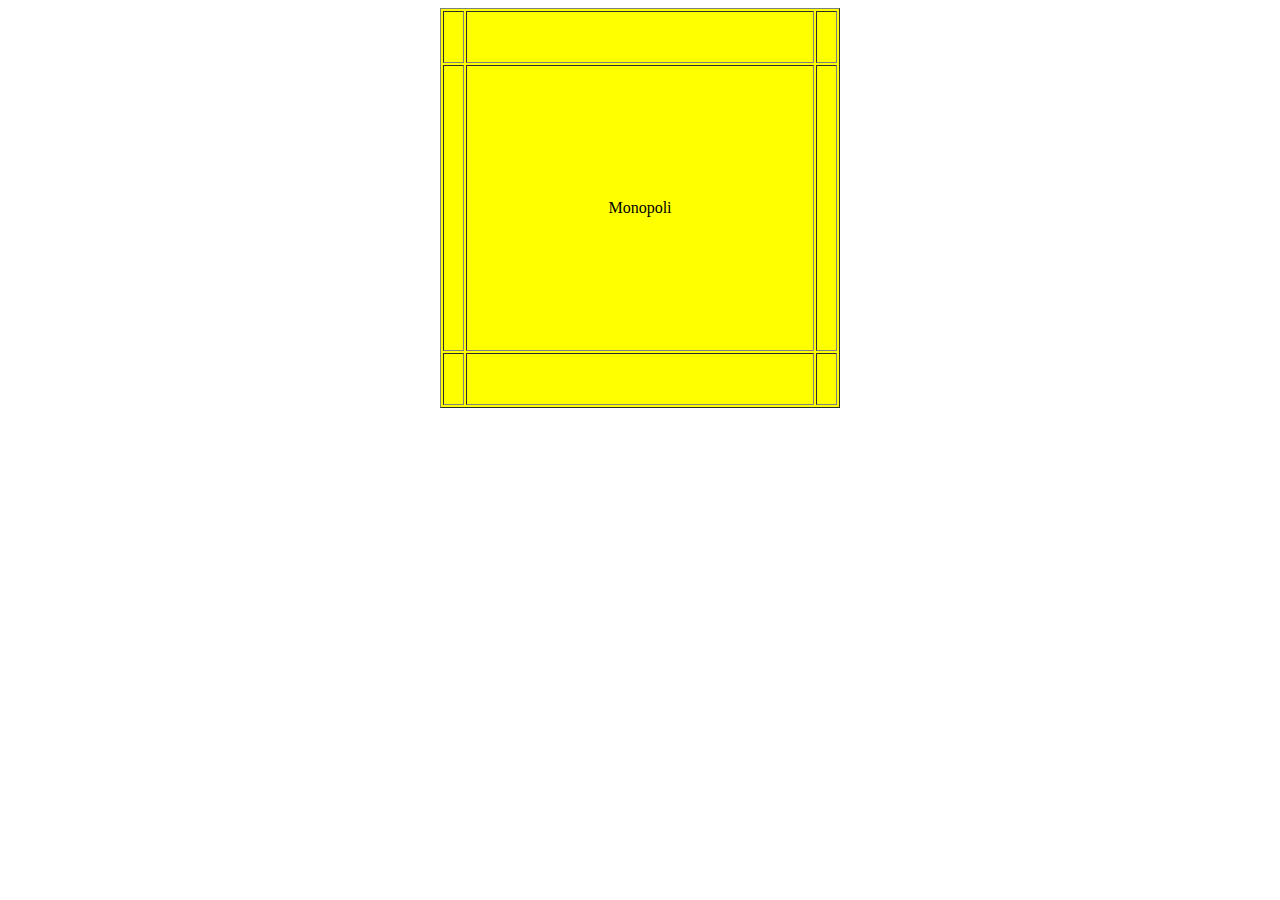
<file: monopoli.html>
<html>
    <head>
        <title>Monopoli</title>
    </head>
    <body>
<table bgcolor="yellow" colspan="0" rowspan="0" border="1" align="center" width="400px" height="400px">
    
        <th></th>
        <th></th>
        <th colspan=></th>
       
    </tr>
    <tr>
        <td></td>
        <td align="center" colspan=>Monopoli</td>
        
        
        

        
        
        
        <td rowspan=></td>
        
</tr>
<tr>
    <td></td>
    <td></td>
    <td></td>
    
</tr>
</table>
</body>
</html>
</file>
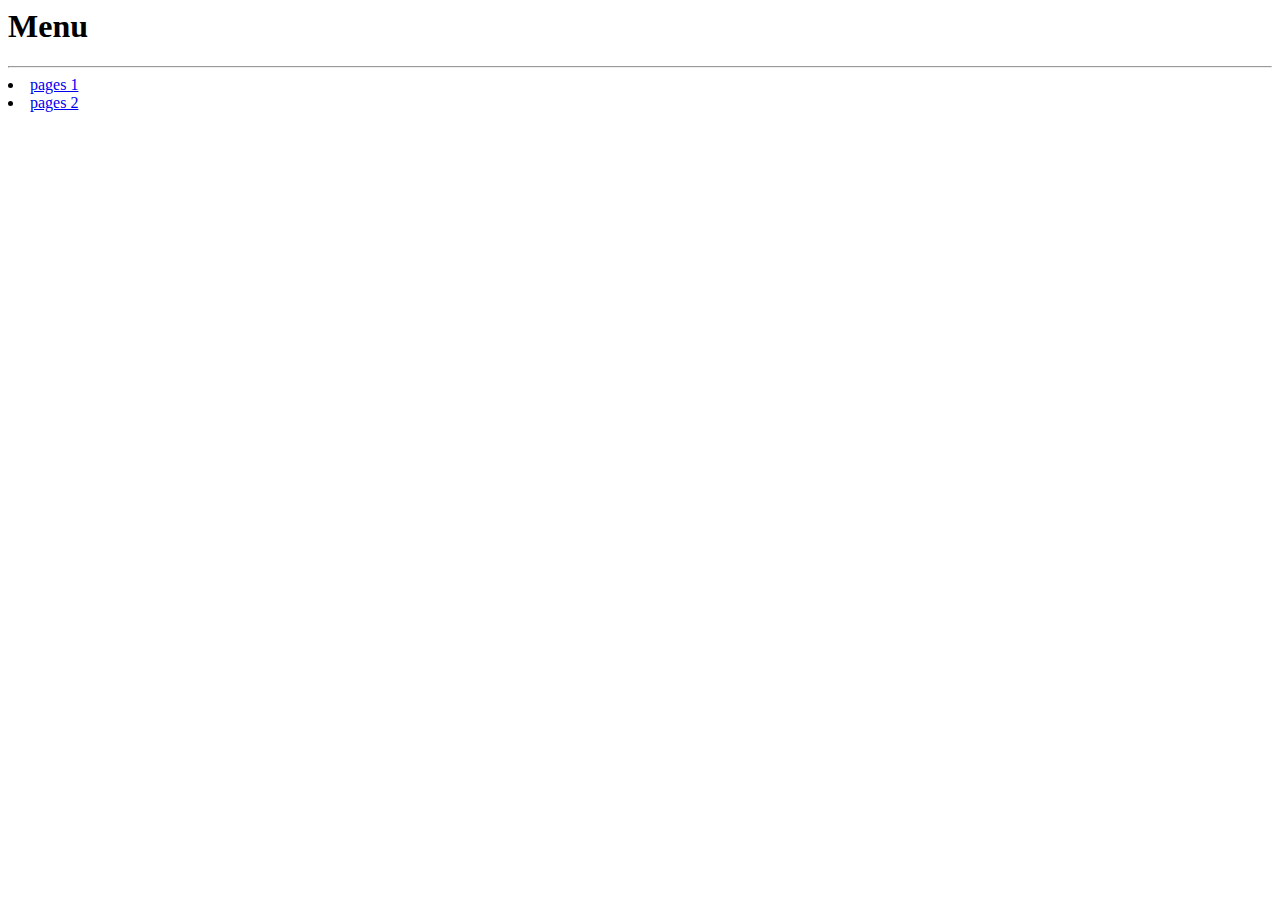
<file: papan catur.html>
<html>
    <head>
        <title>Permainan</title>
    </head>
    <body>
        <h1>Menu</h1>
        <hr></hr>
        <li><a href="catur.html"target="_blank">pages 1</a></li>
        <li><a href="monopoli.html"target="_blank">pages 2</a></li>
</body>
</html>
</file>
